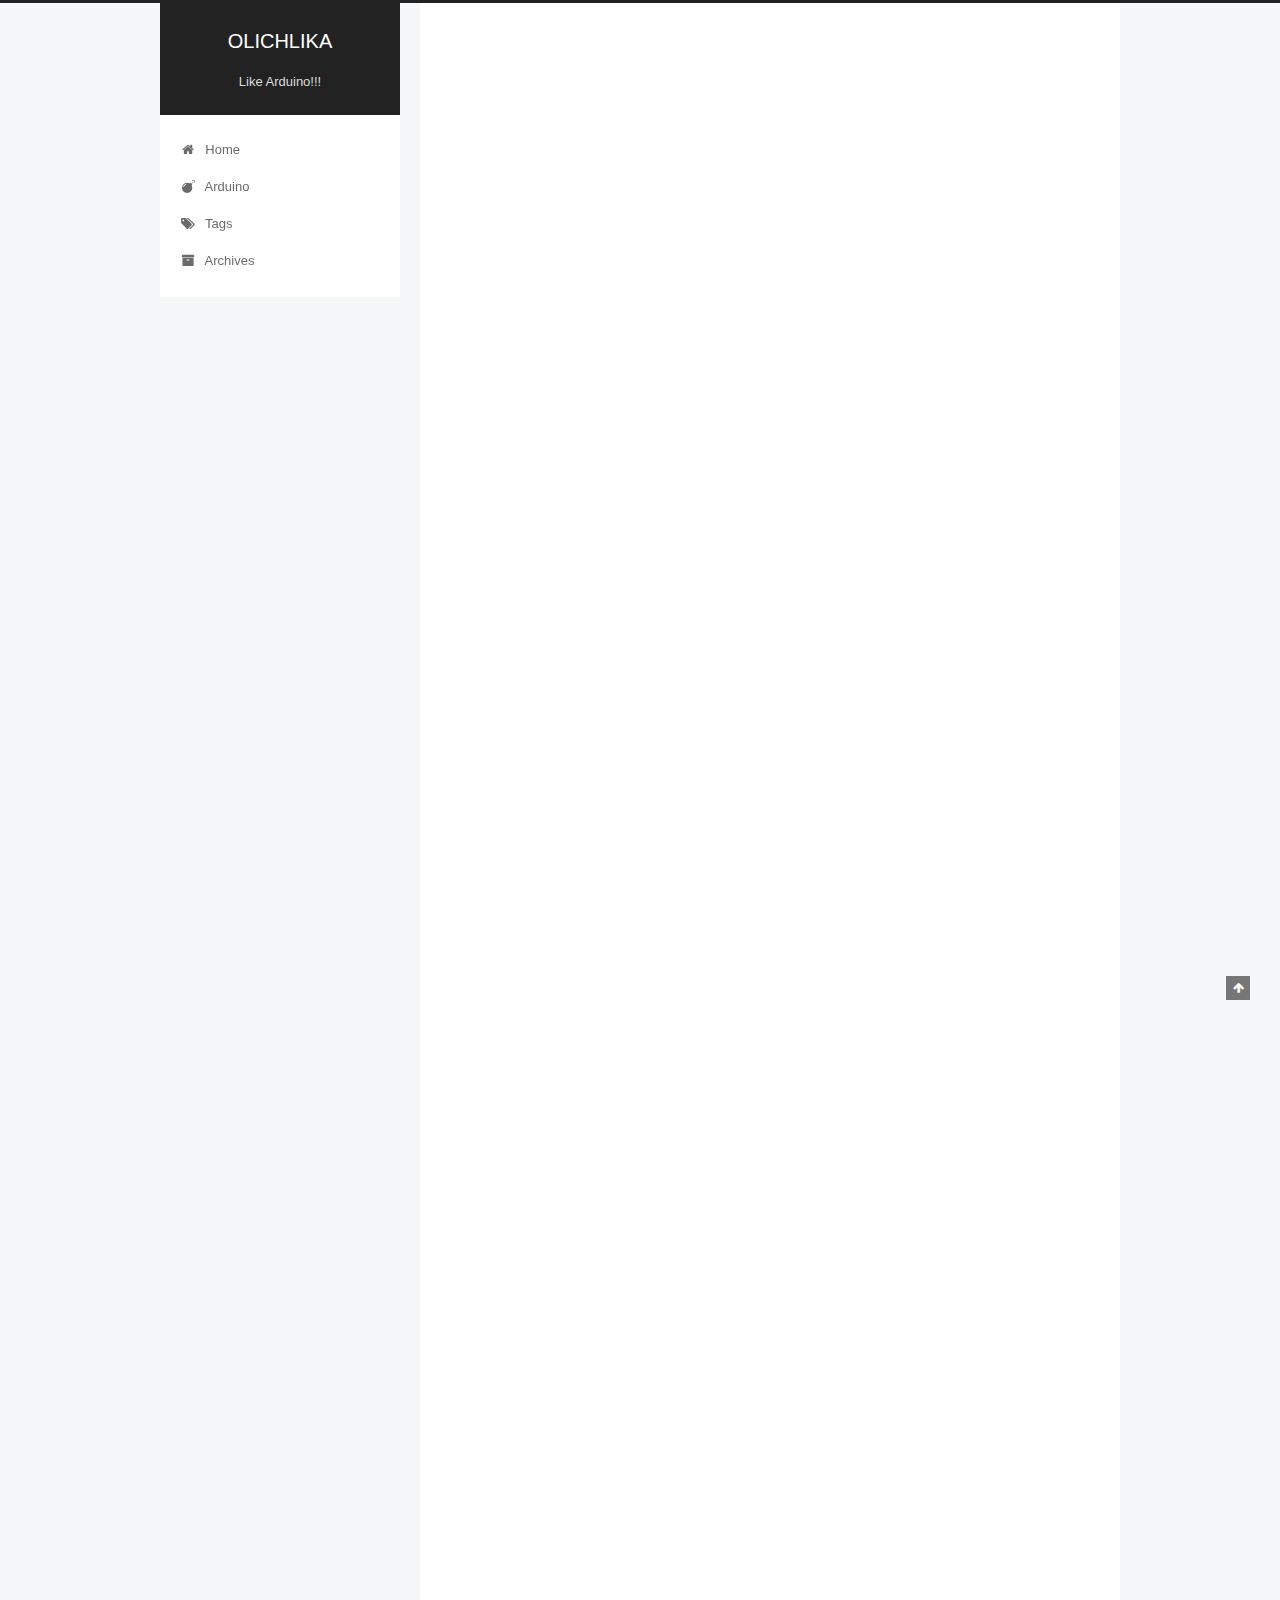
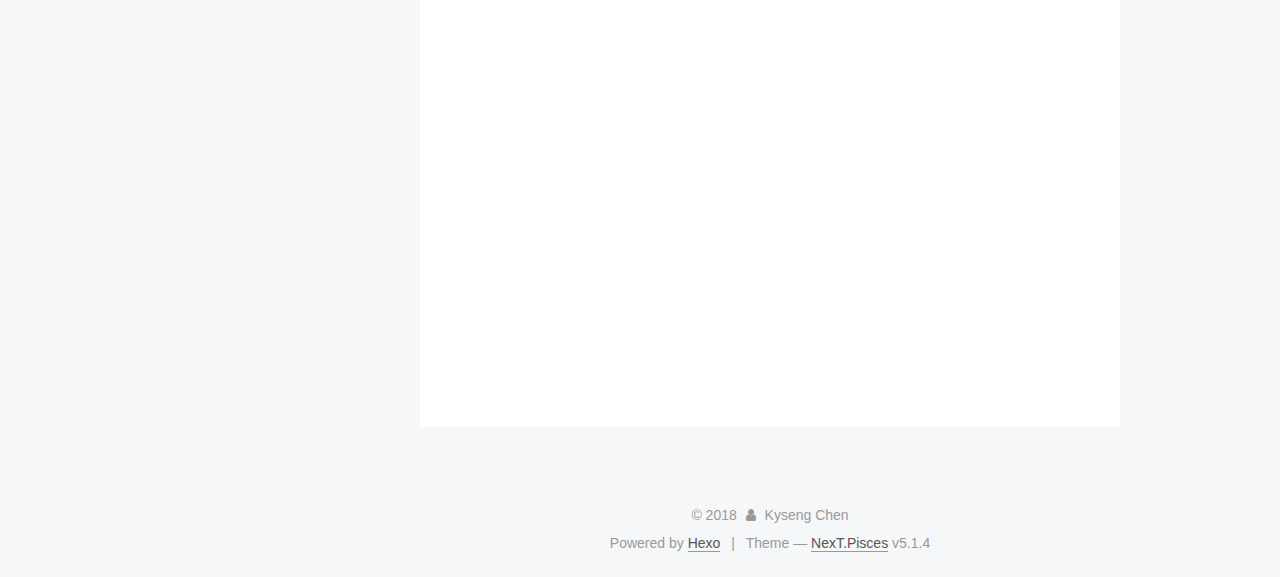
<file: index.html>
<!DOCTYPE html>



  


<html class="theme-next pisces use-motion" lang="en">
<head>
  <meta charset="UTF-8"/>
<meta http-equiv="X-UA-Compatible" content="IE=edge" />
<meta name="viewport" content="width=device-width, initial-scale=1, maximum-scale=1"/>
<meta name="theme-color" content="#222">









<meta http-equiv="Cache-Control" content="no-transform" />
<meta http-equiv="Cache-Control" content="no-siteapp" />
















  
  
  <link href="/lib/fancybox/source/jquery.fancybox.css?v=2.1.5" rel="stylesheet" type="text/css" />







<link href="/lib/font-awesome/css/font-awesome.min.css?v=4.6.2" rel="stylesheet" type="text/css" />

<link href="/css/main.css?v=5.1.4" rel="stylesheet" type="text/css" />


  <link rel="apple-touch-icon" sizes="180x180" href="/images/apple-touch-icon-next.png?v=5.1.4">


  <link rel="icon" type="image/png" sizes="32x32" href="/images/favicon-32x32-next.png?v=5.1.4">


  <link rel="icon" type="image/png" sizes="16x16" href="/images/favicon-16x16-next.png?v=5.1.4">


  <link rel="mask-icon" href="/images/logo.svg?v=5.1.4" color="#222">





  <meta name="keywords" content="Hexo, NexT" />










<meta name="description" content="Like Arduino!">
<meta property="og:type" content="website">
<meta property="og:title" content="OLICHLIKA">
<meta property="og:url" content="http://yoursite.com/index.html">
<meta property="og:site_name" content="OLICHLIKA">
<meta property="og:description" content="Like Arduino!">
<meta property="og:locale" content="en">
<meta name="twitter:card" content="summary">
<meta name="twitter:title" content="OLICHLIKA">
<meta name="twitter:description" content="Like Arduino!">



<script type="text/javascript" id="hexo.configurations">
  var NexT = window.NexT || {};
  var CONFIG = {
    root: '/',
    scheme: 'Pisces',
    version: '5.1.4',
    sidebar: {"position":"left","display":"post","offset":12,"b2t":false,"scrollpercent":false,"onmobile":false},
    fancybox: true,
    tabs: true,
    motion: {"enable":true,"async":false,"transition":{"post_block":"fadeIn","post_header":"slideDownIn","post_body":"slideDownIn","coll_header":"slideLeftIn","sidebar":"slideUpIn"}},
    duoshuo: {
      userId: '0',
      author: 'Author'
    },
    algolia: {
      applicationID: '',
      apiKey: '',
      indexName: '',
      hits: {"per_page":10},
      labels: {"input_placeholder":"Search for Posts","hits_empty":"We didn't find any results for the search: ${query}","hits_stats":"${hits} results found in ${time} ms"}
    }
  };
</script>



  <link rel="canonical" href="http://yoursite.com/"/>





  <title>OLICHLIKA</title>
  








</head>

<body itemscope itemtype="http://schema.org/WebPage" lang="en">

  
  
    
  

  <div class="container sidebar-position-left 
  page-home">
    <div class="headband"></div>

    <header id="header" class="header" itemscope itemtype="http://schema.org/WPHeader">
      <div class="header-inner"><div class="site-brand-wrapper">
  <div class="site-meta ">
    

    <div class="custom-logo-site-title">
      <a href="/"  class="brand" rel="start">
        <span class="logo-line-before"><i></i></span>
        <span class="site-title">OLICHLIKA</span>
        <span class="logo-line-after"><i></i></span>
      </a>
    </div>
      
        <p class="site-subtitle">Like Arduino!!!</p>
      
  </div>

  <div class="site-nav-toggle">
    <button>
      <span class="btn-bar"></span>
      <span class="btn-bar"></span>
      <span class="btn-bar"></span>
    </button>
  </div>
</div>

<nav class="site-nav">
  

  
    <ul id="menu" class="menu">
      
        
        <li class="menu-item menu-item-home">
          <a href="/" rel="section">
            
              <i class="menu-item-icon fa fa-fw fa-home"></i> <br />
            
            Home
          </a>
        </li>
      
        
        <li class="menu-item menu-item-arduino">
          <a href="/arduino/" rel="section">
            
              <i class="menu-item-icon fa fa-fw fa-bomb"></i> <br />
            
            Arduino
          </a>
        </li>
      
        
        <li class="menu-item menu-item-tags">
          <a href="/tags/" rel="section">
            
              <i class="menu-item-icon fa fa-fw fa-tags"></i> <br />
            
            Tags
          </a>
        </li>
      
        
        <li class="menu-item menu-item-archives">
          <a href="/archives/" rel="section">
            
              <i class="menu-item-icon fa fa-fw fa-archive"></i> <br />
            
            Archives
          </a>
        </li>
      

      
    </ul>
  

  
</nav>



 </div>
    </header>

    <main id="main" class="main">
      <div class="main-inner">
        <div class="content-wrap">
          <div id="content" class="content">
            
  <section id="posts" class="posts-expand">
    
      

  

  
  
  

  <article class="post post-type-normal" itemscope itemtype="http://schema.org/Article">
  
  
  
  <div class="post-block">
    <link itemprop="mainEntityOfPage" href="http://yoursite.com/2018/03/11/test/">

    <span hidden itemprop="author" itemscope itemtype="http://schema.org/Person">
      <meta itemprop="name" content="Kyseng Chen">
      <meta itemprop="description" content="">
      <meta itemprop="image" content="/images/olichlika.jpg">
    </span>

    <span hidden itemprop="publisher" itemscope itemtype="http://schema.org/Organization">
      <meta itemprop="name" content="OLICHLIKA">
    </span>

    
      <header class="post-header">

        
        
          <h1 class="post-title" itemprop="name headline">
                
                <a class="post-title-link" href="/2018/03/11/test/" itemprop="url">OL713 - I2C Module for Arduino v1.0 Documentation</a></h1>
        

        <div class="post-meta">
          <span class="post-time">
            
              <span class="post-meta-item-icon">
                <i class="fa fa-calendar-o"></i>
              </span>
              
                <span class="post-meta-item-text">Posted on</span>
              
              <time title="Post created" itemprop="dateCreated datePublished" datetime="2018-03-11T23:02:00+08:00">
                2018-03-11
              </time>
            

            

            
          </span>

          

          
            
          

          
          

          

          

          

        </div>
      </header>
    

    
    
    
    <div class="post-body" itemprop="articleBody">

      
      

      
        
          
            <h3 id="LCD1602-LCD2004-I2C-Module-for-Arduino-v1-0"><a href="#LCD1602-LCD2004-I2C-Module-for-Arduino-v1-0" class="headerlink" title="LCD1602 LCD2004 I2C Module for Arduino v1.0"></a>LCD1602 LCD2004 I2C Module for Arduino v1.0</h3><p>123<br><a href="/download/PCF8574.pdf">PCF8574</a><br><img src="/2018/03/11/test/olichlika.jpg" alt="olichlika"></p>

          
        
      
    </div>
    
    
    

    

    

    

    <footer class="post-footer">
      

      

      

      
      
        <div class="post-eof"></div>
      
    </footer>
  </div>
  
  
  
  </article>


    
      

  

  
  
  

  <article class="post post-type-normal" itemscope itemtype="http://schema.org/Article">
  
  
  
  <div class="post-block">
    <link itemprop="mainEntityOfPage" href="http://yoursite.com/2018/03/11/hello-world/">

    <span hidden itemprop="author" itemscope itemtype="http://schema.org/Person">
      <meta itemprop="name" content="Kyseng Chen">
      <meta itemprop="description" content="">
      <meta itemprop="image" content="/images/olichlika.jpg">
    </span>

    <span hidden itemprop="publisher" itemscope itemtype="http://schema.org/Organization">
      <meta itemprop="name" content="OLICHLIKA">
    </span>

    
      <header class="post-header">

        
        
          <h1 class="post-title" itemprop="name headline">
                
                <a class="post-title-link" href="/2018/03/11/hello-world/" itemprop="url">Hello World</a></h1>
        

        <div class="post-meta">
          <span class="post-time">
            
              <span class="post-meta-item-icon">
                <i class="fa fa-calendar-o"></i>
              </span>
              
                <span class="post-meta-item-text">Posted on</span>
              
              <time title="Post created" itemprop="dateCreated datePublished" datetime="2018-03-11T19:16:14+08:00">
                2018-03-11
              </time>
            

            

            
          </span>

          

          
            
          

          
          

          

          

          

        </div>
      </header>
    

    
    
    
    <div class="post-body" itemprop="articleBody">

      
      

      
        
          
            <p>Welcome to <a href="https://hexo.io/" target="_blank" rel="noopener">Hexo</a>! This is your very first post. Check <a href="https://hexo.io/docs/" target="_blank" rel="noopener">documentation</a> for more info. If you get any problems when using Hexo, you can find the answer in <a href="https://hexo.io/docs/troubleshooting.html" target="_blank" rel="noopener">troubleshooting</a> or you can ask me on <a href="https://github.com/hexojs/hexo/issues" target="_blank" rel="noopener">GitHub</a>.</p>
<h2 id="Quick-Start"><a href="#Quick-Start" class="headerlink" title="Quick Start"></a>Quick Start</h2><h3 id="Create-a-new-post"><a href="#Create-a-new-post" class="headerlink" title="Create a new post"></a>Create a new post</h3><figure class="highlight bash"><table><tr><td class="gutter"><pre><span class="line">1</span><br></pre></td><td class="code"><pre><span class="line">$ hexo new <span class="string">"My New Post"</span></span><br></pre></td></tr></table></figure>
<p>More info: <a href="https://hexo.io/docs/writing.html" target="_blank" rel="noopener">Writing</a></p>
<h3 id="Run-server"><a href="#Run-server" class="headerlink" title="Run server"></a>Run server</h3><figure class="highlight bash"><table><tr><td class="gutter"><pre><span class="line">1</span><br></pre></td><td class="code"><pre><span class="line">$ hexo server</span><br></pre></td></tr></table></figure>
<p>More info: <a href="https://hexo.io/docs/server.html" target="_blank" rel="noopener">Server</a></p>
<h3 id="Generate-static-files"><a href="#Generate-static-files" class="headerlink" title="Generate static files"></a>Generate static files</h3><figure class="highlight bash"><table><tr><td class="gutter"><pre><span class="line">1</span><br></pre></td><td class="code"><pre><span class="line">$ hexo generate</span><br></pre></td></tr></table></figure>
<p>More info: <a href="https://hexo.io/docs/generating.html" target="_blank" rel="noopener">Generating</a></p>
<h3 id="Deploy-to-remote-sites"><a href="#Deploy-to-remote-sites" class="headerlink" title="Deploy to remote sites"></a>Deploy to remote sites</h3><figure class="highlight bash"><table><tr><td class="gutter"><pre><span class="line">1</span><br></pre></td><td class="code"><pre><span class="line">$ hexo deploy</span><br></pre></td></tr></table></figure>
<p>More info: <a href="https://hexo.io/docs/deployment.html" target="_blank" rel="noopener">Deployment</a></p>

          
        
      
    </div>
    
    
    

    

    

    

    <footer class="post-footer">
      

      

      

      
      
        <div class="post-eof"></div>
      
    </footer>
  </div>
  
  
  
  </article>


    
  </section>

  


          </div>
          


          

        </div>
        
          
  
  <div class="sidebar-toggle">
    <div class="sidebar-toggle-line-wrap">
      <span class="sidebar-toggle-line sidebar-toggle-line-first"></span>
      <span class="sidebar-toggle-line sidebar-toggle-line-middle"></span>
      <span class="sidebar-toggle-line sidebar-toggle-line-last"></span>
    </div>
  </div>

  <aside id="sidebar" class="sidebar">
    
    <div class="sidebar-inner">

      

      

      <section class="site-overview-wrap sidebar-panel sidebar-panel-active">
        <div class="site-overview">
          <div class="site-author motion-element" itemprop="author" itemscope itemtype="http://schema.org/Person">
            
              <img class="site-author-image" itemprop="image"
                src="/images/olichlika.jpg"
                alt="Kyseng Chen" />
            
              <p class="site-author-name" itemprop="name">Kyseng Chen</p>
              <p class="site-description motion-element" itemprop="description">Like Arduino!</p>
          </div>

          <nav class="site-state motion-element">

            
              <div class="site-state-item site-state-posts">
              
                <a href="/archives/">
              
                  <span class="site-state-item-count">2</span>
                  <span class="site-state-item-name">posts</span>
                </a>
              </div>
            

            

            

          </nav>

          

          

          
          

          
          

          

        </div>
      </section>

      

      

    </div>
  </aside>


        
      </div>
    </main>

    <footer id="footer" class="footer">
      <div class="footer-inner">
        <div class="copyright">&copy; <span itemprop="copyrightYear">2018</span>
  <span class="with-love">
    <i class="fa fa-user"></i>
  </span>
  <span class="author" itemprop="copyrightHolder">Kyseng Chen</span>

  
</div>


  <div class="powered-by">Powered by <a class="theme-link" target="_blank" href="https://hexo.io">Hexo</a></div>



  <span class="post-meta-divider">|</span>



  <div class="theme-info">Theme &mdash; <a class="theme-link" target="_blank" href="https://github.com/iissnan/hexo-theme-next">NexT.Pisces</a> v5.1.4</div>




        







        
      </div>
    </footer>

    
      <div class="back-to-top">
        <i class="fa fa-arrow-up"></i>
        
      </div>
    

    

  </div>

  

<script type="text/javascript">
  if (Object.prototype.toString.call(window.Promise) !== '[object Function]') {
    window.Promise = null;
  }
</script>









  












  
  
    <script type="text/javascript" src="/lib/jquery/index.js?v=2.1.3"></script>
  

  
  
    <script type="text/javascript" src="/lib/fastclick/lib/fastclick.min.js?v=1.0.6"></script>
  

  
  
    <script type="text/javascript" src="/lib/jquery_lazyload/jquery.lazyload.js?v=1.9.7"></script>
  

  
  
    <script type="text/javascript" src="/lib/velocity/velocity.min.js?v=1.2.1"></script>
  

  
  
    <script type="text/javascript" src="/lib/velocity/velocity.ui.min.js?v=1.2.1"></script>
  

  
  
    <script type="text/javascript" src="/lib/fancybox/source/jquery.fancybox.pack.js?v=2.1.5"></script>
  


  


  <script type="text/javascript" src="/js/src/utils.js?v=5.1.4"></script>

  <script type="text/javascript" src="/js/src/motion.js?v=5.1.4"></script>



  
  


  <script type="text/javascript" src="/js/src/affix.js?v=5.1.4"></script>

  <script type="text/javascript" src="/js/src/schemes/pisces.js?v=5.1.4"></script>



  

  


  <script type="text/javascript" src="/js/src/bootstrap.js?v=5.1.4"></script>



  


  




	





  





  












  





  

  

  

  
  

  

  

  

</body>
</html>
</file>
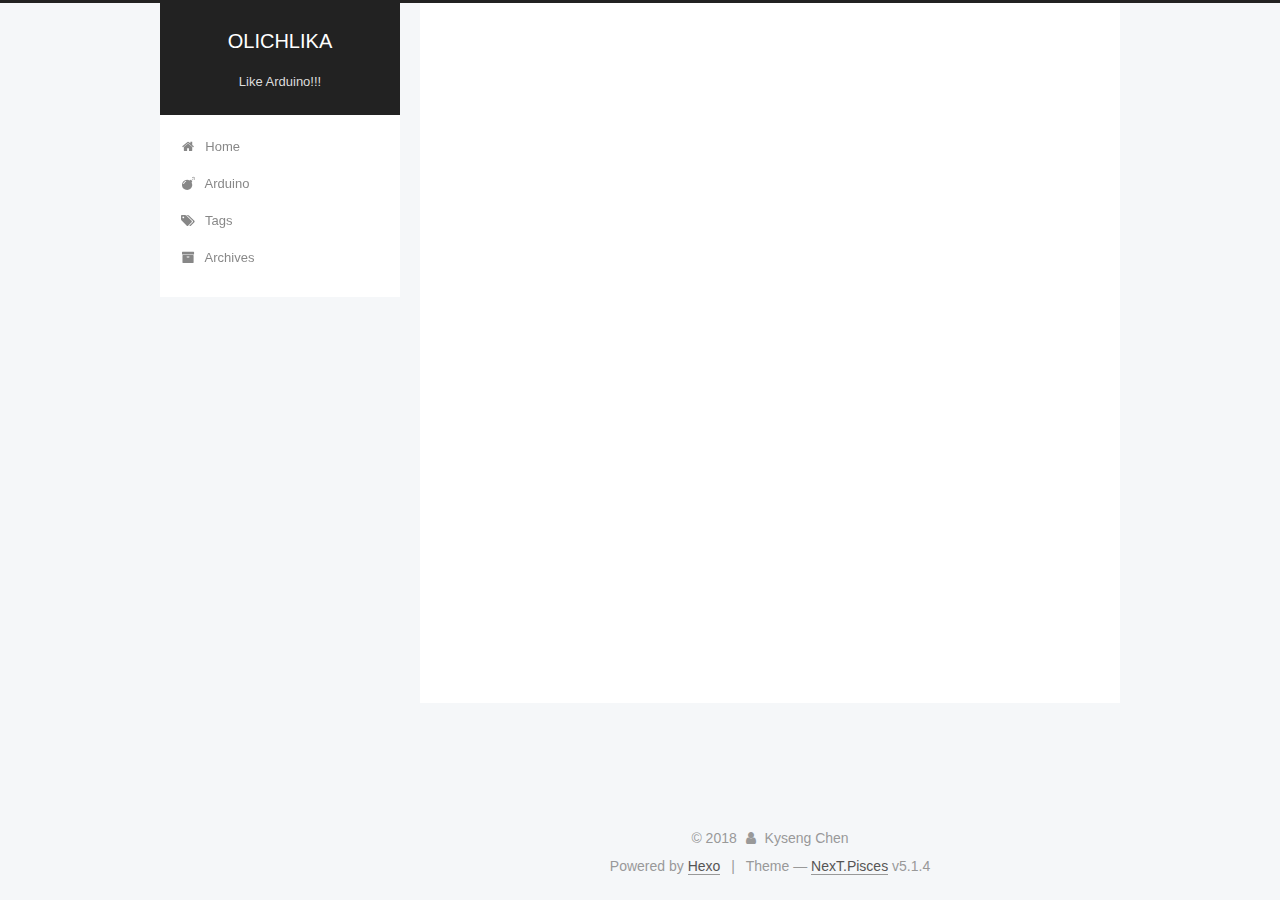
<file: archives/index.html>
<!DOCTYPE html>



  


<html class="theme-next pisces use-motion" lang="en">
<head>
  <meta charset="UTF-8"/>
<meta http-equiv="X-UA-Compatible" content="IE=edge" />
<meta name="viewport" content="width=device-width, initial-scale=1, maximum-scale=1"/>
<meta name="theme-color" content="#222">









<meta http-equiv="Cache-Control" content="no-transform" />
<meta http-equiv="Cache-Control" content="no-siteapp" />
















  
  
  <link href="/lib/fancybox/source/jquery.fancybox.css?v=2.1.5" rel="stylesheet" type="text/css" />







<link href="/lib/font-awesome/css/font-awesome.min.css?v=4.6.2" rel="stylesheet" type="text/css" />

<link href="/css/main.css?v=5.1.4" rel="stylesheet" type="text/css" />


  <link rel="apple-touch-icon" sizes="180x180" href="/images/apple-touch-icon-next.png?v=5.1.4">


  <link rel="icon" type="image/png" sizes="32x32" href="/images/favicon-32x32-next.png?v=5.1.4">


  <link rel="icon" type="image/png" sizes="16x16" href="/images/favicon-16x16-next.png?v=5.1.4">


  <link rel="mask-icon" href="/images/logo.svg?v=5.1.4" color="#222">





  <meta name="keywords" content="Hexo, NexT" />










<meta name="description" content="Like Arduino!">
<meta property="og:type" content="website">
<meta property="og:title" content="OLICHLIKA">
<meta property="og:url" content="http://yoursite.com/archives/index.html">
<meta property="og:site_name" content="OLICHLIKA">
<meta property="og:description" content="Like Arduino!">
<meta property="og:locale" content="en">
<meta name="twitter:card" content="summary">
<meta name="twitter:title" content="OLICHLIKA">
<meta name="twitter:description" content="Like Arduino!">



<script type="text/javascript" id="hexo.configurations">
  var NexT = window.NexT || {};
  var CONFIG = {
    root: '/',
    scheme: 'Pisces',
    version: '5.1.4',
    sidebar: {"position":"left","display":"post","offset":12,"b2t":false,"scrollpercent":false,"onmobile":false},
    fancybox: true,
    tabs: true,
    motion: {"enable":true,"async":false,"transition":{"post_block":"fadeIn","post_header":"slideDownIn","post_body":"slideDownIn","coll_header":"slideLeftIn","sidebar":"slideUpIn"}},
    duoshuo: {
      userId: '0',
      author: 'Author'
    },
    algolia: {
      applicationID: '',
      apiKey: '',
      indexName: '',
      hits: {"per_page":10},
      labels: {"input_placeholder":"Search for Posts","hits_empty":"We didn't find any results for the search: ${query}","hits_stats":"${hits} results found in ${time} ms"}
    }
  };
</script>



  <link rel="canonical" href="http://yoursite.com/archives/"/>





  <title>Archive | OLICHLIKA</title>
  








</head>

<body itemscope itemtype="http://schema.org/WebPage" lang="en">

  
  
    
  

  <div class="container sidebar-position-left page-archive">
    <div class="headband"></div>

    <header id="header" class="header" itemscope itemtype="http://schema.org/WPHeader">
      <div class="header-inner"><div class="site-brand-wrapper">
  <div class="site-meta ">
    

    <div class="custom-logo-site-title">
      <a href="/"  class="brand" rel="start">
        <span class="logo-line-before"><i></i></span>
        <span class="site-title">OLICHLIKA</span>
        <span class="logo-line-after"><i></i></span>
      </a>
    </div>
      
        <p class="site-subtitle">Like Arduino!!!</p>
      
  </div>

  <div class="site-nav-toggle">
    <button>
      <span class="btn-bar"></span>
      <span class="btn-bar"></span>
      <span class="btn-bar"></span>
    </button>
  </div>
</div>

<nav class="site-nav">
  

  
    <ul id="menu" class="menu">
      
        
        <li class="menu-item menu-item-home">
          <a href="/" rel="section">
            
              <i class="menu-item-icon fa fa-fw fa-home"></i> <br />
            
            Home
          </a>
        </li>
      
        
        <li class="menu-item menu-item-arduino">
          <a href="/arduino/" rel="section">
            
              <i class="menu-item-icon fa fa-fw fa-bomb"></i> <br />
            
            Arduino
          </a>
        </li>
      
        
        <li class="menu-item menu-item-tags">
          <a href="/tags/" rel="section">
            
              <i class="menu-item-icon fa fa-fw fa-tags"></i> <br />
            
            Tags
          </a>
        </li>
      
        
        <li class="menu-item menu-item-archives">
          <a href="/archives/" rel="section">
            
              <i class="menu-item-icon fa fa-fw fa-archive"></i> <br />
            
            Archives
          </a>
        </li>
      

      
    </ul>
  

  
</nav>



 </div>
    </header>

    <main id="main" class="main">
      <div class="main-inner">
        <div class="content-wrap">
          <div id="content" class="content">
            

  
  
  
  <div class="post-block archive">
    <div id="posts" class="posts-collapse">
      <span class="archive-move-on"></span>

      <span class="archive-page-counter">
        
        
        
          
        
        Um..! 2 posts in total. Keep on posting.
      </span>

      

        
        
        

        
          
          <div class="collection-title">
            <h1 class="archive-year" id="archive-year-2018">2018</h1>
          </div>
        
        

        

  <article class="post post-type-normal" itemscope itemtype="http://schema.org/Article">
    <header class="post-header">

      <h2 class="post-title">
        
            <a class="post-title-link" href="/2018/03/11/test/" itemprop="url">
              
                <span itemprop="name">OL713 - I2C Module for Arduino v1.0 Documentation</span>
              
            </a>
        
      </h2>

      <div class="post-meta">
        <time class="post-time" itemprop="dateCreated"
              datetime="2018-03-11T23:02:00+08:00"
              content="2018-03-11" >
          03-11
        </time>
      </div>

    </header>
  </article>



      

        
        
        

        
        

        

  <article class="post post-type-normal" itemscope itemtype="http://schema.org/Article">
    <header class="post-header">

      <h2 class="post-title">
        
            <a class="post-title-link" href="/2018/03/11/hello-world/" itemprop="url">
              
                <span itemprop="name">Hello World</span>
              
            </a>
        
      </h2>

      <div class="post-meta">
        <time class="post-time" itemprop="dateCreated"
              datetime="2018-03-11T19:16:14+08:00"
              content="2018-03-11" >
          03-11
        </time>
      </div>

    </header>
  </article>



      

    </div>
  </div>
  
  
  

  



          </div>
          


          

        </div>
        
          
  
  <div class="sidebar-toggle">
    <div class="sidebar-toggle-line-wrap">
      <span class="sidebar-toggle-line sidebar-toggle-line-first"></span>
      <span class="sidebar-toggle-line sidebar-toggle-line-middle"></span>
      <span class="sidebar-toggle-line sidebar-toggle-line-last"></span>
    </div>
  </div>

  <aside id="sidebar" class="sidebar">
    
    <div class="sidebar-inner">

      

      

      <section class="site-overview-wrap sidebar-panel sidebar-panel-active">
        <div class="site-overview">
          <div class="site-author motion-element" itemprop="author" itemscope itemtype="http://schema.org/Person">
            
              <img class="site-author-image" itemprop="image"
                src="/images/olichlika.jpg"
                alt="Kyseng Chen" />
            
              <p class="site-author-name" itemprop="name">Kyseng Chen</p>
              <p class="site-description motion-element" itemprop="description">Like Arduino!</p>
          </div>

          <nav class="site-state motion-element">

            
              <div class="site-state-item site-state-posts">
              
                <a href="/archives/">
              
                  <span class="site-state-item-count">2</span>
                  <span class="site-state-item-name">posts</span>
                </a>
              </div>
            

            

            

          </nav>

          

          

          
          

          
          

          

        </div>
      </section>

      

      

    </div>
  </aside>


        
      </div>
    </main>

    <footer id="footer" class="footer">
      <div class="footer-inner">
        <div class="copyright">&copy; <span itemprop="copyrightYear">2018</span>
  <span class="with-love">
    <i class="fa fa-user"></i>
  </span>
  <span class="author" itemprop="copyrightHolder">Kyseng Chen</span>

  
</div>


  <div class="powered-by">Powered by <a class="theme-link" target="_blank" href="https://hexo.io">Hexo</a></div>



  <span class="post-meta-divider">|</span>



  <div class="theme-info">Theme &mdash; <a class="theme-link" target="_blank" href="https://github.com/iissnan/hexo-theme-next">NexT.Pisces</a> v5.1.4</div>




        







        
      </div>
    </footer>

    
      <div class="back-to-top">
        <i class="fa fa-arrow-up"></i>
        
      </div>
    

    

  </div>

  

<script type="text/javascript">
  if (Object.prototype.toString.call(window.Promise) !== '[object Function]') {
    window.Promise = null;
  }
</script>









  












  
  
    <script type="text/javascript" src="/lib/jquery/index.js?v=2.1.3"></script>
  

  
  
    <script type="text/javascript" src="/lib/fastclick/lib/fastclick.min.js?v=1.0.6"></script>
  

  
  
    <script type="text/javascript" src="/lib/jquery_lazyload/jquery.lazyload.js?v=1.9.7"></script>
  

  
  
    <script type="text/javascript" src="/lib/velocity/velocity.min.js?v=1.2.1"></script>
  

  
  
    <script type="text/javascript" src="/lib/velocity/velocity.ui.min.js?v=1.2.1"></script>
  

  
  
    <script type="text/javascript" src="/lib/fancybox/source/jquery.fancybox.pack.js?v=2.1.5"></script>
  


  


  <script type="text/javascript" src="/js/src/utils.js?v=5.1.4"></script>

  <script type="text/javascript" src="/js/src/motion.js?v=5.1.4"></script>



  
  


  <script type="text/javascript" src="/js/src/affix.js?v=5.1.4"></script>

  <script type="text/javascript" src="/js/src/schemes/pisces.js?v=5.1.4"></script>



  

  


  <script type="text/javascript" src="/js/src/bootstrap.js?v=5.1.4"></script>



  


  




	





  





  












  





  

  

  

  
  

  

  

  

</body>
</html>
</file>
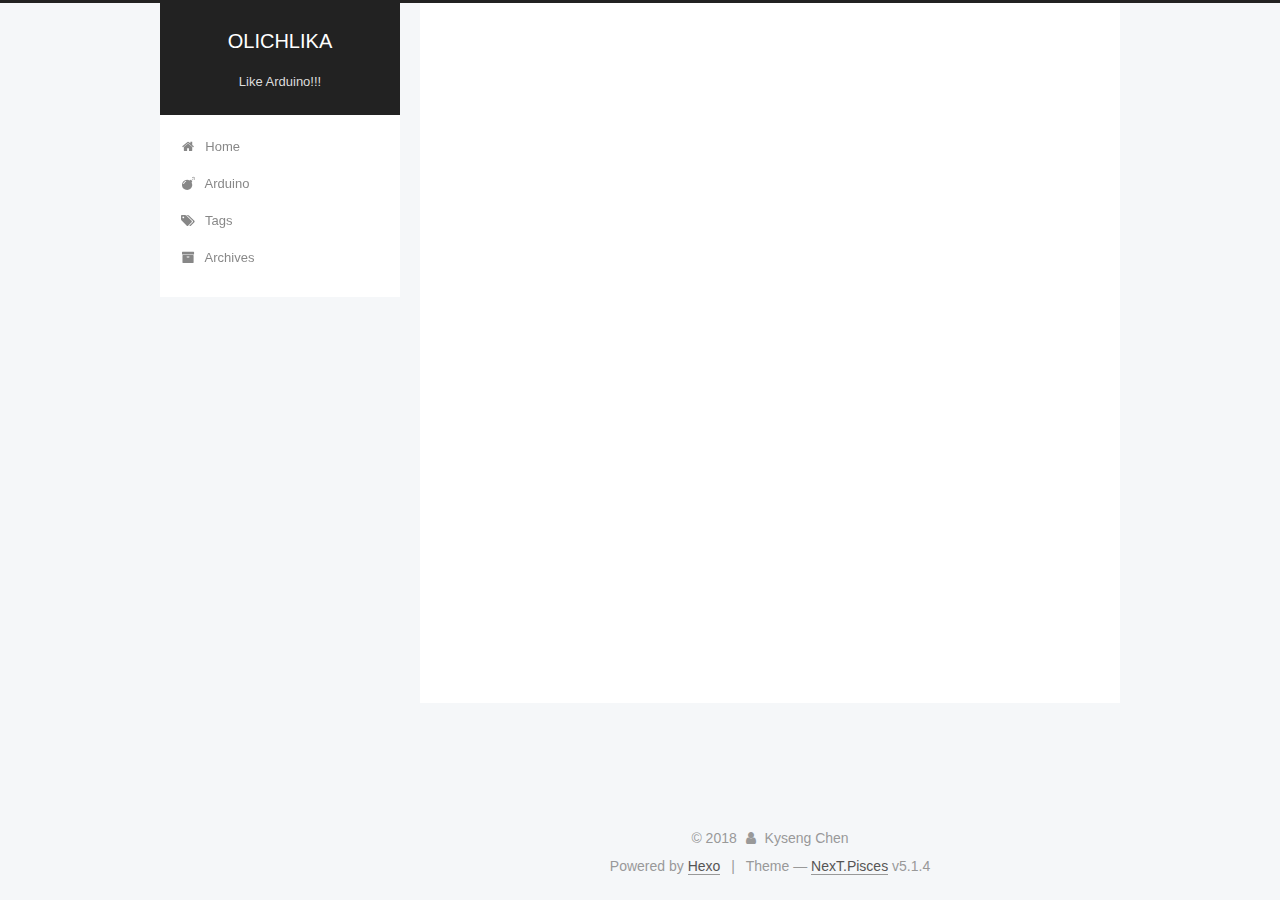
<file: arduino/index.html>
<!DOCTYPE html>



  


<html class="theme-next pisces use-motion" lang="en">
<head>
  <meta charset="UTF-8"/>
<meta http-equiv="X-UA-Compatible" content="IE=edge" />
<meta name="viewport" content="width=device-width, initial-scale=1, maximum-scale=1"/>
<meta name="theme-color" content="#222">









<meta http-equiv="Cache-Control" content="no-transform" />
<meta http-equiv="Cache-Control" content="no-siteapp" />
















  
  
  <link href="/lib/fancybox/source/jquery.fancybox.css?v=2.1.5" rel="stylesheet" type="text/css" />







<link href="/lib/font-awesome/css/font-awesome.min.css?v=4.6.2" rel="stylesheet" type="text/css" />

<link href="/css/main.css?v=5.1.4" rel="stylesheet" type="text/css" />


  <link rel="apple-touch-icon" sizes="180x180" href="/images/apple-touch-icon-next.png?v=5.1.4">


  <link rel="icon" type="image/png" sizes="32x32" href="/images/favicon-32x32-next.png?v=5.1.4">


  <link rel="icon" type="image/png" sizes="16x16" href="/images/favicon-16x16-next.png?v=5.1.4">


  <link rel="mask-icon" href="/images/logo.svg?v=5.1.4" color="#222">





  <meta name="keywords" content="Hexo, NexT" />










<meta name="description" content="123">
<meta property="og:type" content="website">
<meta property="og:title" content="test">
<meta property="og:url" content="http://yoursite.com/arduino/index.html">
<meta property="og:site_name" content="OLICHLIKA">
<meta property="og:description" content="123">
<meta property="og:locale" content="en">
<meta property="og:updated_time" content="2018-03-11T14:28:40.722Z">
<meta name="twitter:card" content="summary">
<meta name="twitter:title" content="test">
<meta name="twitter:description" content="123">



<script type="text/javascript" id="hexo.configurations">
  var NexT = window.NexT || {};
  var CONFIG = {
    root: '/',
    scheme: 'Pisces',
    version: '5.1.4',
    sidebar: {"position":"left","display":"post","offset":12,"b2t":false,"scrollpercent":false,"onmobile":false},
    fancybox: true,
    tabs: true,
    motion: {"enable":true,"async":false,"transition":{"post_block":"fadeIn","post_header":"slideDownIn","post_body":"slideDownIn","coll_header":"slideLeftIn","sidebar":"slideUpIn"}},
    duoshuo: {
      userId: '0',
      author: 'Author'
    },
    algolia: {
      applicationID: '',
      apiKey: '',
      indexName: '',
      hits: {"per_page":10},
      labels: {"input_placeholder":"Search for Posts","hits_empty":"We didn't find any results for the search: ${query}","hits_stats":"${hits} results found in ${time} ms"}
    }
  };
</script>



  <link rel="canonical" href="http://yoursite.com/arduino/"/>





  <title>test | OLICHLIKA</title>
  








</head>

<body itemscope itemtype="http://schema.org/WebPage" lang="en">

  
  
    
  

  <div class="container sidebar-position-left page-post-detail">
    <div class="headband"></div>

    <header id="header" class="header" itemscope itemtype="http://schema.org/WPHeader">
      <div class="header-inner"><div class="site-brand-wrapper">
  <div class="site-meta ">
    

    <div class="custom-logo-site-title">
      <a href="/"  class="brand" rel="start">
        <span class="logo-line-before"><i></i></span>
        <span class="site-title">OLICHLIKA</span>
        <span class="logo-line-after"><i></i></span>
      </a>
    </div>
      
        <p class="site-subtitle">Like Arduino!!!</p>
      
  </div>

  <div class="site-nav-toggle">
    <button>
      <span class="btn-bar"></span>
      <span class="btn-bar"></span>
      <span class="btn-bar"></span>
    </button>
  </div>
</div>

<nav class="site-nav">
  

  
    <ul id="menu" class="menu">
      
        
        <li class="menu-item menu-item-home">
          <a href="/" rel="section">
            
              <i class="menu-item-icon fa fa-fw fa-home"></i> <br />
            
            Home
          </a>
        </li>
      
        
        <li class="menu-item menu-item-arduino">
          <a href="/arduino/" rel="section">
            
              <i class="menu-item-icon fa fa-fw fa-bomb"></i> <br />
            
            Arduino
          </a>
        </li>
      
        
        <li class="menu-item menu-item-tags">
          <a href="/tags/" rel="section">
            
              <i class="menu-item-icon fa fa-fw fa-tags"></i> <br />
            
            Tags
          </a>
        </li>
      
        
        <li class="menu-item menu-item-archives">
          <a href="/archives/" rel="section">
            
              <i class="menu-item-icon fa fa-fw fa-archive"></i> <br />
            
            Archives
          </a>
        </li>
      

      
    </ul>
  

  
</nav>



 </div>
    </header>

    <main id="main" class="main">
      <div class="main-inner">
        <div class="content-wrap">
          <div id="content" class="content">
            

  <div id="posts" class="posts-expand">
    
    
    
    <div class="post-block page">
      <header class="post-header">

	<h1 class="post-title" itemprop="name headline">test</h1>



</header>

      
      
      
      <div class="post-body">
        
        
          <p>123</p>

        
      </div>
      
      
      
    </div>
    
    
    
  </div>


          </div>
          


          

  



        </div>
        
          
  
  <div class="sidebar-toggle">
    <div class="sidebar-toggle-line-wrap">
      <span class="sidebar-toggle-line sidebar-toggle-line-first"></span>
      <span class="sidebar-toggle-line sidebar-toggle-line-middle"></span>
      <span class="sidebar-toggle-line sidebar-toggle-line-last"></span>
    </div>
  </div>

  <aside id="sidebar" class="sidebar">
    
    <div class="sidebar-inner">

      

      

      <section class="site-overview-wrap sidebar-panel sidebar-panel-active">
        <div class="site-overview">
          <div class="site-author motion-element" itemprop="author" itemscope itemtype="http://schema.org/Person">
            
              <img class="site-author-image" itemprop="image"
                src="/images/olichlika.jpg"
                alt="Kyseng Chen" />
            
              <p class="site-author-name" itemprop="name">Kyseng Chen</p>
              <p class="site-description motion-element" itemprop="description">Like Arduino!</p>
          </div>

          <nav class="site-state motion-element">

            
              <div class="site-state-item site-state-posts">
              
                <a href="/archives/">
              
                  <span class="site-state-item-count">2</span>
                  <span class="site-state-item-name">posts</span>
                </a>
              </div>
            

            

            

          </nav>

          

          

          
          

          
          

          

        </div>
      </section>

      

      

    </div>
  </aside>


        
      </div>
    </main>

    <footer id="footer" class="footer">
      <div class="footer-inner">
        <div class="copyright">&copy; <span itemprop="copyrightYear">2018</span>
  <span class="with-love">
    <i class="fa fa-user"></i>
  </span>
  <span class="author" itemprop="copyrightHolder">Kyseng Chen</span>

  
</div>


  <div class="powered-by">Powered by <a class="theme-link" target="_blank" href="https://hexo.io">Hexo</a></div>



  <span class="post-meta-divider">|</span>



  <div class="theme-info">Theme &mdash; <a class="theme-link" target="_blank" href="https://github.com/iissnan/hexo-theme-next">NexT.Pisces</a> v5.1.4</div>




        







        
      </div>
    </footer>

    
      <div class="back-to-top">
        <i class="fa fa-arrow-up"></i>
        
      </div>
    

    

  </div>

  

<script type="text/javascript">
  if (Object.prototype.toString.call(window.Promise) !== '[object Function]') {
    window.Promise = null;
  }
</script>









  












  
  
    <script type="text/javascript" src="/lib/jquery/index.js?v=2.1.3"></script>
  

  
  
    <script type="text/javascript" src="/lib/fastclick/lib/fastclick.min.js?v=1.0.6"></script>
  

  
  
    <script type="text/javascript" src="/lib/jquery_lazyload/jquery.lazyload.js?v=1.9.7"></script>
  

  
  
    <script type="text/javascript" src="/lib/velocity/velocity.min.js?v=1.2.1"></script>
  

  
  
    <script type="text/javascript" src="/lib/velocity/velocity.ui.min.js?v=1.2.1"></script>
  

  
  
    <script type="text/javascript" src="/lib/fancybox/source/jquery.fancybox.pack.js?v=2.1.5"></script>
  


  


  <script type="text/javascript" src="/js/src/utils.js?v=5.1.4"></script>

  <script type="text/javascript" src="/js/src/motion.js?v=5.1.4"></script>



  
  


  <script type="text/javascript" src="/js/src/affix.js?v=5.1.4"></script>

  <script type="text/javascript" src="/js/src/schemes/pisces.js?v=5.1.4"></script>



  
  <script type="text/javascript" src="/js/src/scrollspy.js?v=5.1.4"></script>
<script type="text/javascript" src="/js/src/post-details.js?v=5.1.4"></script>



  


  <script type="text/javascript" src="/js/src/bootstrap.js?v=5.1.4"></script>



  


  




	





  





  












  





  

  

  

  
  

  

  

  

</body>
</html>
</file>
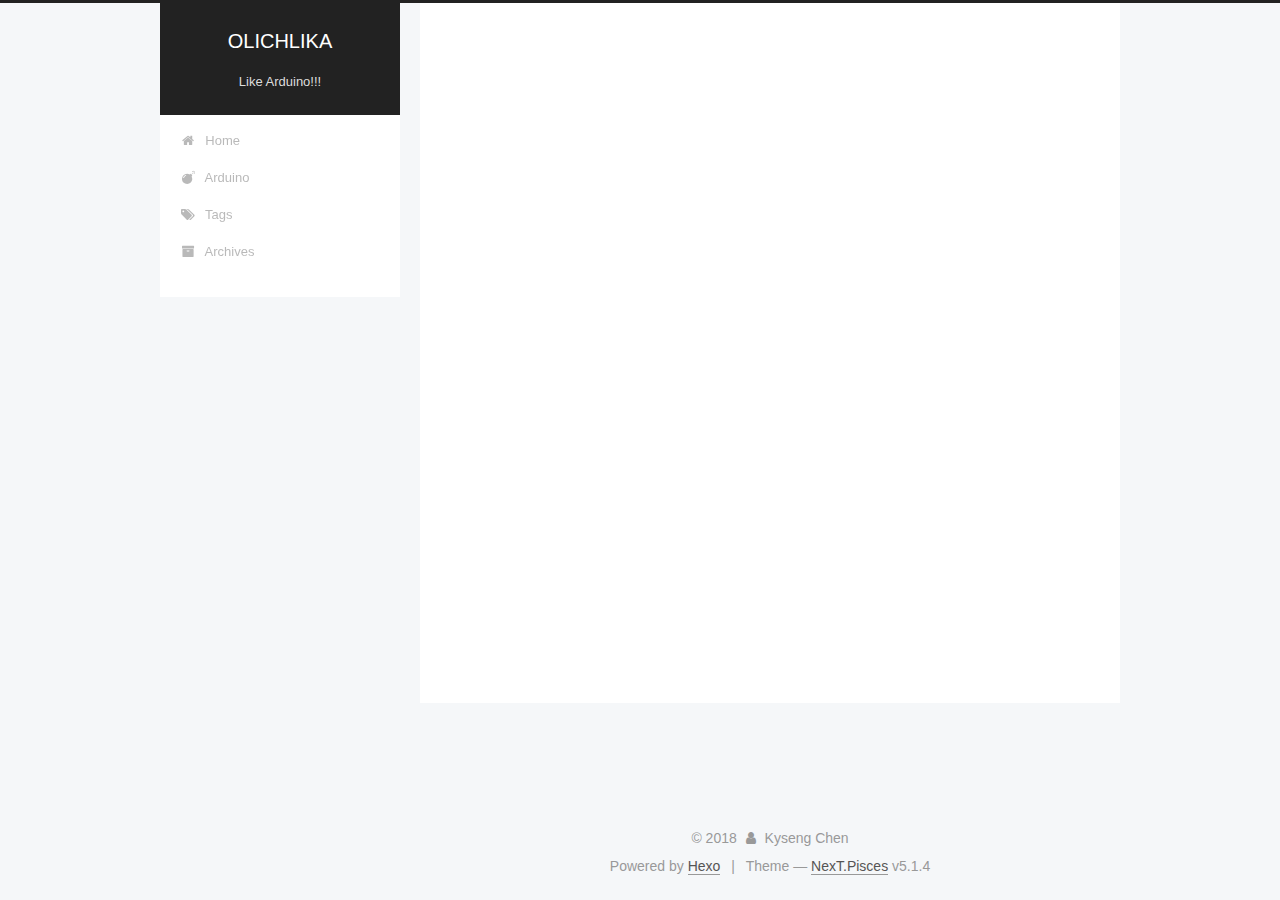
<file: board/index.html>
<!DOCTYPE html>



  


<html class="theme-next pisces use-motion" lang="en">
<head>
  <meta charset="UTF-8"/>
<meta http-equiv="X-UA-Compatible" content="IE=edge" />
<meta name="viewport" content="width=device-width, initial-scale=1, maximum-scale=1"/>
<meta name="theme-color" content="#222">









<meta http-equiv="Cache-Control" content="no-transform" />
<meta http-equiv="Cache-Control" content="no-siteapp" />
















  
  
  <link href="/lib/fancybox/source/jquery.fancybox.css?v=2.1.5" rel="stylesheet" type="text/css" />







<link href="/lib/font-awesome/css/font-awesome.min.css?v=4.6.2" rel="stylesheet" type="text/css" />

<link href="/css/main.css?v=5.1.4" rel="stylesheet" type="text/css" />


  <link rel="apple-touch-icon" sizes="180x180" href="/images/apple-touch-icon-next.png?v=5.1.4">


  <link rel="icon" type="image/png" sizes="32x32" href="/images/favicon-32x32-next.png?v=5.1.4">


  <link rel="icon" type="image/png" sizes="16x16" href="/images/favicon-16x16-next.png?v=5.1.4">


  <link rel="mask-icon" href="/images/logo.svg?v=5.1.4" color="#222">





  <meta name="keywords" content="Hexo, NexT" />










<meta name="description" content="123">
<meta property="og:type" content="website">
<meta property="og:title" content="test">
<meta property="og:url" content="http://yoursite.com/board/index.html">
<meta property="og:site_name" content="OLICHLIKA">
<meta property="og:description" content="123">
<meta property="og:locale" content="en">
<meta property="og:updated_time" content="2018-03-11T14:28:40.722Z">
<meta name="twitter:card" content="summary">
<meta name="twitter:title" content="test">
<meta name="twitter:description" content="123">



<script type="text/javascript" id="hexo.configurations">
  var NexT = window.NexT || {};
  var CONFIG = {
    root: '/',
    scheme: 'Pisces',
    version: '5.1.4',
    sidebar: {"position":"left","display":"post","offset":12,"b2t":false,"scrollpercent":false,"onmobile":false},
    fancybox: true,
    tabs: true,
    motion: {"enable":true,"async":false,"transition":{"post_block":"fadeIn","post_header":"slideDownIn","post_body":"slideDownIn","coll_header":"slideLeftIn","sidebar":"slideUpIn"}},
    duoshuo: {
      userId: '0',
      author: 'Author'
    },
    algolia: {
      applicationID: '',
      apiKey: '',
      indexName: '',
      hits: {"per_page":10},
      labels: {"input_placeholder":"Search for Posts","hits_empty":"We didn't find any results for the search: ${query}","hits_stats":"${hits} results found in ${time} ms"}
    }
  };
</script>



  <link rel="canonical" href="http://yoursite.com/board/"/>





  <title>test | OLICHLIKA</title>
  








</head>

<body itemscope itemtype="http://schema.org/WebPage" lang="en">

  
  
    
  

  <div class="container sidebar-position-left page-post-detail">
    <div class="headband"></div>

    <header id="header" class="header" itemscope itemtype="http://schema.org/WPHeader">
      <div class="header-inner"><div class="site-brand-wrapper">
  <div class="site-meta ">
    

    <div class="custom-logo-site-title">
      <a href="/"  class="brand" rel="start">
        <span class="logo-line-before"><i></i></span>
        <span class="site-title">OLICHLIKA</span>
        <span class="logo-line-after"><i></i></span>
      </a>
    </div>
      
        <p class="site-subtitle">Like Arduino!!!</p>
      
  </div>

  <div class="site-nav-toggle">
    <button>
      <span class="btn-bar"></span>
      <span class="btn-bar"></span>
      <span class="btn-bar"></span>
    </button>
  </div>
</div>

<nav class="site-nav">
  

  
    <ul id="menu" class="menu">
      
        
        <li class="menu-item menu-item-home">
          <a href="/" rel="section">
            
              <i class="menu-item-icon fa fa-fw fa-home"></i> <br />
            
            Home
          </a>
        </li>
      
        
        <li class="menu-item menu-item-arduino">
          <a href="/arduino/" rel="section">
            
              <i class="menu-item-icon fa fa-fw fa-bomb"></i> <br />
            
            Arduino
          </a>
        </li>
      
        
        <li class="menu-item menu-item-tags">
          <a href="/tags/" rel="section">
            
              <i class="menu-item-icon fa fa-fw fa-tags"></i> <br />
            
            Tags
          </a>
        </li>
      
        
        <li class="menu-item menu-item-archives">
          <a href="/archives/" rel="section">
            
              <i class="menu-item-icon fa fa-fw fa-archive"></i> <br />
            
            Archives
          </a>
        </li>
      

      
    </ul>
  

  
</nav>



 </div>
    </header>

    <main id="main" class="main">
      <div class="main-inner">
        <div class="content-wrap">
          <div id="content" class="content">
            

  <div id="posts" class="posts-expand">
    
    
    
    <div class="post-block page">
      <header class="post-header">

	<h1 class="post-title" itemprop="name headline">test</h1>



</header>

      
      
      
      <div class="post-body">
        
        
          <p>123</p>

        
      </div>
      
      
      
    </div>
    
    
    
  </div>


          </div>
          


          

  



        </div>
        
          
  
  <div class="sidebar-toggle">
    <div class="sidebar-toggle-line-wrap">
      <span class="sidebar-toggle-line sidebar-toggle-line-first"></span>
      <span class="sidebar-toggle-line sidebar-toggle-line-middle"></span>
      <span class="sidebar-toggle-line sidebar-toggle-line-last"></span>
    </div>
  </div>

  <aside id="sidebar" class="sidebar">
    
    <div class="sidebar-inner">

      

      

      <section class="site-overview-wrap sidebar-panel sidebar-panel-active">
        <div class="site-overview">
          <div class="site-author motion-element" itemprop="author" itemscope itemtype="http://schema.org/Person">
            
              <img class="site-author-image" itemprop="image"
                src="/images/olichlika.jpg"
                alt="Kyseng Chen" />
            
              <p class="site-author-name" itemprop="name">Kyseng Chen</p>
              <p class="site-description motion-element" itemprop="description">Like Arduino!</p>
          </div>

          <nav class="site-state motion-element">

            
              <div class="site-state-item site-state-posts">
              
                <a href="/archives/">
              
                  <span class="site-state-item-count">2</span>
                  <span class="site-state-item-name">posts</span>
                </a>
              </div>
            

            

            

          </nav>

          

          

          
          

          
          

          

        </div>
      </section>

      

      

    </div>
  </aside>


        
      </div>
    </main>

    <footer id="footer" class="footer">
      <div class="footer-inner">
        <div class="copyright">&copy; <span itemprop="copyrightYear">2018</span>
  <span class="with-love">
    <i class="fa fa-user"></i>
  </span>
  <span class="author" itemprop="copyrightHolder">Kyseng Chen</span>

  
</div>


  <div class="powered-by">Powered by <a class="theme-link" target="_blank" href="https://hexo.io">Hexo</a></div>



  <span class="post-meta-divider">|</span>



  <div class="theme-info">Theme &mdash; <a class="theme-link" target="_blank" href="https://github.com/iissnan/hexo-theme-next">NexT.Pisces</a> v5.1.4</div>




        







        
      </div>
    </footer>

    
      <div class="back-to-top">
        <i class="fa fa-arrow-up"></i>
        
      </div>
    

    

  </div>

  

<script type="text/javascript">
  if (Object.prototype.toString.call(window.Promise) !== '[object Function]') {
    window.Promise = null;
  }
</script>









  












  
  
    <script type="text/javascript" src="/lib/jquery/index.js?v=2.1.3"></script>
  

  
  
    <script type="text/javascript" src="/lib/fastclick/lib/fastclick.min.js?v=1.0.6"></script>
  

  
  
    <script type="text/javascript" src="/lib/jquery_lazyload/jquery.lazyload.js?v=1.9.7"></script>
  

  
  
    <script type="text/javascript" src="/lib/velocity/velocity.min.js?v=1.2.1"></script>
  

  
  
    <script type="text/javascript" src="/lib/velocity/velocity.ui.min.js?v=1.2.1"></script>
  

  
  
    <script type="text/javascript" src="/lib/fancybox/source/jquery.fancybox.pack.js?v=2.1.5"></script>
  


  


  <script type="text/javascript" src="/js/src/utils.js?v=5.1.4"></script>

  <script type="text/javascript" src="/js/src/motion.js?v=5.1.4"></script>



  
  


  <script type="text/javascript" src="/js/src/affix.js?v=5.1.4"></script>

  <script type="text/javascript" src="/js/src/schemes/pisces.js?v=5.1.4"></script>



  
  <script type="text/javascript" src="/js/src/scrollspy.js?v=5.1.4"></script>
<script type="text/javascript" src="/js/src/post-details.js?v=5.1.4"></script>



  


  <script type="text/javascript" src="/js/src/bootstrap.js?v=5.1.4"></script>



  


  




	





  





  












  





  

  

  

  
  

  

  

  

</body>
</html>
</file>
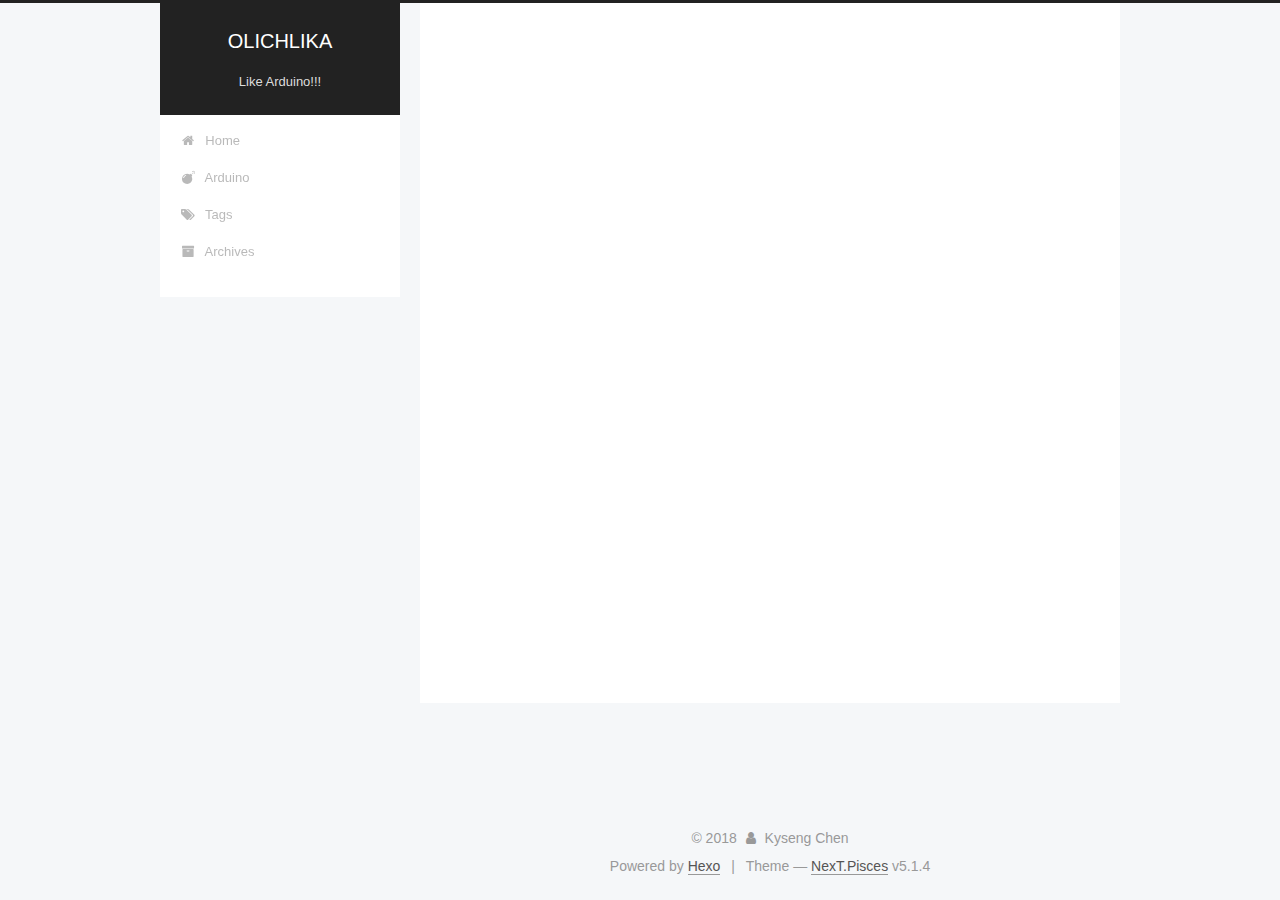
<file: archives/2018/index.html>
<!DOCTYPE html>



  


<html class="theme-next pisces use-motion" lang="en">
<head>
  <meta charset="UTF-8"/>
<meta http-equiv="X-UA-Compatible" content="IE=edge" />
<meta name="viewport" content="width=device-width, initial-scale=1, maximum-scale=1"/>
<meta name="theme-color" content="#222">









<meta http-equiv="Cache-Control" content="no-transform" />
<meta http-equiv="Cache-Control" content="no-siteapp" />
















  
  
  <link href="/lib/fancybox/source/jquery.fancybox.css?v=2.1.5" rel="stylesheet" type="text/css" />







<link href="/lib/font-awesome/css/font-awesome.min.css?v=4.6.2" rel="stylesheet" type="text/css" />

<link href="/css/main.css?v=5.1.4" rel="stylesheet" type="text/css" />


  <link rel="apple-touch-icon" sizes="180x180" href="/images/apple-touch-icon-next.png?v=5.1.4">


  <link rel="icon" type="image/png" sizes="32x32" href="/images/favicon-32x32-next.png?v=5.1.4">


  <link rel="icon" type="image/png" sizes="16x16" href="/images/favicon-16x16-next.png?v=5.1.4">


  <link rel="mask-icon" href="/images/logo.svg?v=5.1.4" color="#222">





  <meta name="keywords" content="Hexo, NexT" />










<meta name="description" content="Like Arduino!">
<meta property="og:type" content="website">
<meta property="og:title" content="OLICHLIKA">
<meta property="og:url" content="http://yoursite.com/archives/2018/index.html">
<meta property="og:site_name" content="OLICHLIKA">
<meta property="og:description" content="Like Arduino!">
<meta property="og:locale" content="en">
<meta name="twitter:card" content="summary">
<meta name="twitter:title" content="OLICHLIKA">
<meta name="twitter:description" content="Like Arduino!">



<script type="text/javascript" id="hexo.configurations">
  var NexT = window.NexT || {};
  var CONFIG = {
    root: '/',
    scheme: 'Pisces',
    version: '5.1.4',
    sidebar: {"position":"left","display":"post","offset":12,"b2t":false,"scrollpercent":false,"onmobile":false},
    fancybox: true,
    tabs: true,
    motion: {"enable":true,"async":false,"transition":{"post_block":"fadeIn","post_header":"slideDownIn","post_body":"slideDownIn","coll_header":"slideLeftIn","sidebar":"slideUpIn"}},
    duoshuo: {
      userId: '0',
      author: 'Author'
    },
    algolia: {
      applicationID: '',
      apiKey: '',
      indexName: '',
      hits: {"per_page":10},
      labels: {"input_placeholder":"Search for Posts","hits_empty":"We didn't find any results for the search: ${query}","hits_stats":"${hits} results found in ${time} ms"}
    }
  };
</script>



  <link rel="canonical" href="http://yoursite.com/archives/2018/"/>





  <title>Archive | OLICHLIKA</title>
  








</head>

<body itemscope itemtype="http://schema.org/WebPage" lang="en">

  
  
    
  

  <div class="container sidebar-position-left page-archive">
    <div class="headband"></div>

    <header id="header" class="header" itemscope itemtype="http://schema.org/WPHeader">
      <div class="header-inner"><div class="site-brand-wrapper">
  <div class="site-meta ">
    

    <div class="custom-logo-site-title">
      <a href="/"  class="brand" rel="start">
        <span class="logo-line-before"><i></i></span>
        <span class="site-title">OLICHLIKA</span>
        <span class="logo-line-after"><i></i></span>
      </a>
    </div>
      
        <p class="site-subtitle">Like Arduino!!!</p>
      
  </div>

  <div class="site-nav-toggle">
    <button>
      <span class="btn-bar"></span>
      <span class="btn-bar"></span>
      <span class="btn-bar"></span>
    </button>
  </div>
</div>

<nav class="site-nav">
  

  
    <ul id="menu" class="menu">
      
        
        <li class="menu-item menu-item-home">
          <a href="/" rel="section">
            
              <i class="menu-item-icon fa fa-fw fa-home"></i> <br />
            
            Home
          </a>
        </li>
      
        
        <li class="menu-item menu-item-arduino">
          <a href="/arduino/" rel="section">
            
              <i class="menu-item-icon fa fa-fw fa-bomb"></i> <br />
            
            Arduino
          </a>
        </li>
      
        
        <li class="menu-item menu-item-tags">
          <a href="/tags/" rel="section">
            
              <i class="menu-item-icon fa fa-fw fa-tags"></i> <br />
            
            Tags
          </a>
        </li>
      
        
        <li class="menu-item menu-item-archives">
          <a href="/archives/" rel="section">
            
              <i class="menu-item-icon fa fa-fw fa-archive"></i> <br />
            
            Archives
          </a>
        </li>
      

      
    </ul>
  

  
</nav>



 </div>
    </header>

    <main id="main" class="main">
      <div class="main-inner">
        <div class="content-wrap">
          <div id="content" class="content">
            

  
  
  
  <div class="post-block archive">
    <div id="posts" class="posts-collapse">
      <span class="archive-move-on"></span>

      <span class="archive-page-counter">
        
        
        
          
        
        Um..! 2 posts in total. Keep on posting.
      </span>

      

        
        
        

        
          
          <div class="collection-title">
            <h1 class="archive-year" id="archive-year-2018">2018</h1>
          </div>
        
        

        

  <article class="post post-type-normal" itemscope itemtype="http://schema.org/Article">
    <header class="post-header">

      <h2 class="post-title">
        
            <a class="post-title-link" href="/2018/03/11/test/" itemprop="url">
              
                <span itemprop="name">OL713 - I2C Module for Arduino v1.0 Documentation</span>
              
            </a>
        
      </h2>

      <div class="post-meta">
        <time class="post-time" itemprop="dateCreated"
              datetime="2018-03-11T23:02:00+08:00"
              content="2018-03-11" >
          03-11
        </time>
      </div>

    </header>
  </article>



      

        
        
        

        
        

        

  <article class="post post-type-normal" itemscope itemtype="http://schema.org/Article">
    <header class="post-header">

      <h2 class="post-title">
        
            <a class="post-title-link" href="/2018/03/11/hello-world/" itemprop="url">
              
                <span itemprop="name">Hello World</span>
              
            </a>
        
      </h2>

      <div class="post-meta">
        <time class="post-time" itemprop="dateCreated"
              datetime="2018-03-11T19:16:14+08:00"
              content="2018-03-11" >
          03-11
        </time>
      </div>

    </header>
  </article>



      

    </div>
  </div>
  
  
  

  



          </div>
          


          

        </div>
        
          
  
  <div class="sidebar-toggle">
    <div class="sidebar-toggle-line-wrap">
      <span class="sidebar-toggle-line sidebar-toggle-line-first"></span>
      <span class="sidebar-toggle-line sidebar-toggle-line-middle"></span>
      <span class="sidebar-toggle-line sidebar-toggle-line-last"></span>
    </div>
  </div>

  <aside id="sidebar" class="sidebar">
    
    <div class="sidebar-inner">

      

      

      <section class="site-overview-wrap sidebar-panel sidebar-panel-active">
        <div class="site-overview">
          <div class="site-author motion-element" itemprop="author" itemscope itemtype="http://schema.org/Person">
            
              <img class="site-author-image" itemprop="image"
                src="/images/olichlika.jpg"
                alt="Kyseng Chen" />
            
              <p class="site-author-name" itemprop="name">Kyseng Chen</p>
              <p class="site-description motion-element" itemprop="description">Like Arduino!</p>
          </div>

          <nav class="site-state motion-element">

            
              <div class="site-state-item site-state-posts">
              
                <a href="/archives/">
              
                  <span class="site-state-item-count">2</span>
                  <span class="site-state-item-name">posts</span>
                </a>
              </div>
            

            

            

          </nav>

          

          

          
          

          
          

          

        </div>
      </section>

      

      

    </div>
  </aside>


        
      </div>
    </main>

    <footer id="footer" class="footer">
      <div class="footer-inner">
        <div class="copyright">&copy; <span itemprop="copyrightYear">2018</span>
  <span class="with-love">
    <i class="fa fa-user"></i>
  </span>
  <span class="author" itemprop="copyrightHolder">Kyseng Chen</span>

  
</div>


  <div class="powered-by">Powered by <a class="theme-link" target="_blank" href="https://hexo.io">Hexo</a></div>



  <span class="post-meta-divider">|</span>



  <div class="theme-info">Theme &mdash; <a class="theme-link" target="_blank" href="https://github.com/iissnan/hexo-theme-next">NexT.Pisces</a> v5.1.4</div>




        







        
      </div>
    </footer>

    
      <div class="back-to-top">
        <i class="fa fa-arrow-up"></i>
        
      </div>
    

    

  </div>

  

<script type="text/javascript">
  if (Object.prototype.toString.call(window.Promise) !== '[object Function]') {
    window.Promise = null;
  }
</script>









  












  
  
    <script type="text/javascript" src="/lib/jquery/index.js?v=2.1.3"></script>
  

  
  
    <script type="text/javascript" src="/lib/fastclick/lib/fastclick.min.js?v=1.0.6"></script>
  

  
  
    <script type="text/javascript" src="/lib/jquery_lazyload/jquery.lazyload.js?v=1.9.7"></script>
  

  
  
    <script type="text/javascript" src="/lib/velocity/velocity.min.js?v=1.2.1"></script>
  

  
  
    <script type="text/javascript" src="/lib/velocity/velocity.ui.min.js?v=1.2.1"></script>
  

  
  
    <script type="text/javascript" src="/lib/fancybox/source/jquery.fancybox.pack.js?v=2.1.5"></script>
  


  


  <script type="text/javascript" src="/js/src/utils.js?v=5.1.4"></script>

  <script type="text/javascript" src="/js/src/motion.js?v=5.1.4"></script>



  
  


  <script type="text/javascript" src="/js/src/affix.js?v=5.1.4"></script>

  <script type="text/javascript" src="/js/src/schemes/pisces.js?v=5.1.4"></script>



  

  


  <script type="text/javascript" src="/js/src/bootstrap.js?v=5.1.4"></script>



  


  




	





  





  












  





  

  

  

  
  

  

  

  

</body>
</html>
</file>
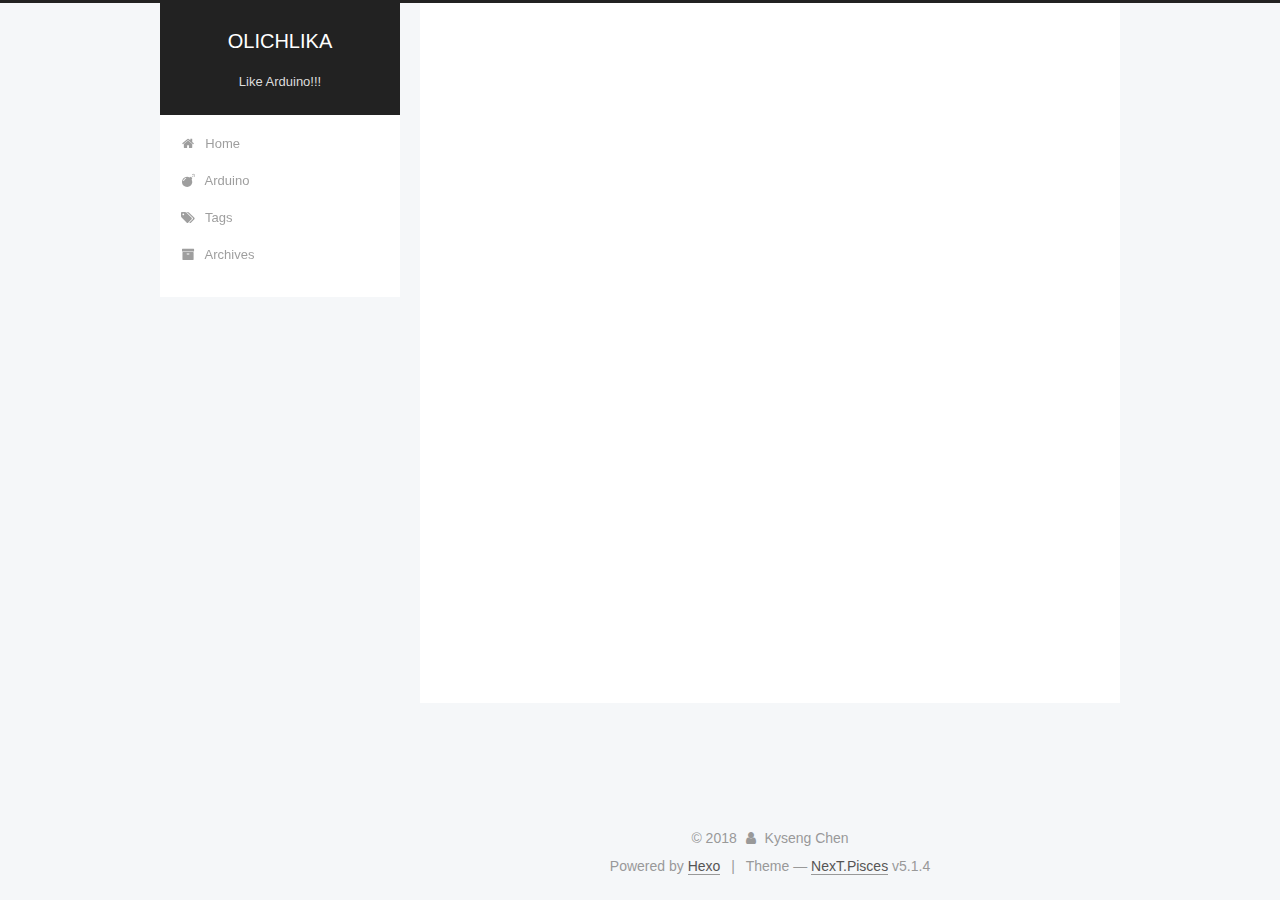
<file: archives/2018/03/index.html>
<!DOCTYPE html>



  


<html class="theme-next pisces use-motion" lang="en">
<head>
  <meta charset="UTF-8"/>
<meta http-equiv="X-UA-Compatible" content="IE=edge" />
<meta name="viewport" content="width=device-width, initial-scale=1, maximum-scale=1"/>
<meta name="theme-color" content="#222">









<meta http-equiv="Cache-Control" content="no-transform" />
<meta http-equiv="Cache-Control" content="no-siteapp" />
















  
  
  <link href="/lib/fancybox/source/jquery.fancybox.css?v=2.1.5" rel="stylesheet" type="text/css" />







<link href="/lib/font-awesome/css/font-awesome.min.css?v=4.6.2" rel="stylesheet" type="text/css" />

<link href="/css/main.css?v=5.1.4" rel="stylesheet" type="text/css" />


  <link rel="apple-touch-icon" sizes="180x180" href="/images/apple-touch-icon-next.png?v=5.1.4">


  <link rel="icon" type="image/png" sizes="32x32" href="/images/favicon-32x32-next.png?v=5.1.4">


  <link rel="icon" type="image/png" sizes="16x16" href="/images/favicon-16x16-next.png?v=5.1.4">


  <link rel="mask-icon" href="/images/logo.svg?v=5.1.4" color="#222">





  <meta name="keywords" content="Hexo, NexT" />










<meta name="description" content="Like Arduino!">
<meta property="og:type" content="website">
<meta property="og:title" content="OLICHLIKA">
<meta property="og:url" content="http://yoursite.com/archives/2018/03/index.html">
<meta property="og:site_name" content="OLICHLIKA">
<meta property="og:description" content="Like Arduino!">
<meta property="og:locale" content="en">
<meta name="twitter:card" content="summary">
<meta name="twitter:title" content="OLICHLIKA">
<meta name="twitter:description" content="Like Arduino!">



<script type="text/javascript" id="hexo.configurations">
  var NexT = window.NexT || {};
  var CONFIG = {
    root: '/',
    scheme: 'Pisces',
    version: '5.1.4',
    sidebar: {"position":"left","display":"post","offset":12,"b2t":false,"scrollpercent":false,"onmobile":false},
    fancybox: true,
    tabs: true,
    motion: {"enable":true,"async":false,"transition":{"post_block":"fadeIn","post_header":"slideDownIn","post_body":"slideDownIn","coll_header":"slideLeftIn","sidebar":"slideUpIn"}},
    duoshuo: {
      userId: '0',
      author: 'Author'
    },
    algolia: {
      applicationID: '',
      apiKey: '',
      indexName: '',
      hits: {"per_page":10},
      labels: {"input_placeholder":"Search for Posts","hits_empty":"We didn't find any results for the search: ${query}","hits_stats":"${hits} results found in ${time} ms"}
    }
  };
</script>



  <link rel="canonical" href="http://yoursite.com/archives/2018/03/"/>





  <title>Archive | OLICHLIKA</title>
  








</head>

<body itemscope itemtype="http://schema.org/WebPage" lang="en">

  
  
    
  

  <div class="container sidebar-position-left page-archive">
    <div class="headband"></div>

    <header id="header" class="header" itemscope itemtype="http://schema.org/WPHeader">
      <div class="header-inner"><div class="site-brand-wrapper">
  <div class="site-meta ">
    

    <div class="custom-logo-site-title">
      <a href="/"  class="brand" rel="start">
        <span class="logo-line-before"><i></i></span>
        <span class="site-title">OLICHLIKA</span>
        <span class="logo-line-after"><i></i></span>
      </a>
    </div>
      
        <p class="site-subtitle">Like Arduino!!!</p>
      
  </div>

  <div class="site-nav-toggle">
    <button>
      <span class="btn-bar"></span>
      <span class="btn-bar"></span>
      <span class="btn-bar"></span>
    </button>
  </div>
</div>

<nav class="site-nav">
  

  
    <ul id="menu" class="menu">
      
        
        <li class="menu-item menu-item-home">
          <a href="/" rel="section">
            
              <i class="menu-item-icon fa fa-fw fa-home"></i> <br />
            
            Home
          </a>
        </li>
      
        
        <li class="menu-item menu-item-arduino">
          <a href="/arduino/" rel="section">
            
              <i class="menu-item-icon fa fa-fw fa-bomb"></i> <br />
            
            Arduino
          </a>
        </li>
      
        
        <li class="menu-item menu-item-tags">
          <a href="/tags/" rel="section">
            
              <i class="menu-item-icon fa fa-fw fa-tags"></i> <br />
            
            Tags
          </a>
        </li>
      
        
        <li class="menu-item menu-item-archives">
          <a href="/archives/" rel="section">
            
              <i class="menu-item-icon fa fa-fw fa-archive"></i> <br />
            
            Archives
          </a>
        </li>
      

      
    </ul>
  

  
</nav>



 </div>
    </header>

    <main id="main" class="main">
      <div class="main-inner">
        <div class="content-wrap">
          <div id="content" class="content">
            

  
  
  
  <div class="post-block archive">
    <div id="posts" class="posts-collapse">
      <span class="archive-move-on"></span>

      <span class="archive-page-counter">
        
        
        
          
        
        Um..! 2 posts in total. Keep on posting.
      </span>

      

        
        
        

        
          
          <div class="collection-title">
            <h1 class="archive-year" id="archive-year-2018">2018</h1>
          </div>
        
        

        

  <article class="post post-type-normal" itemscope itemtype="http://schema.org/Article">
    <header class="post-header">

      <h2 class="post-title">
        
            <a class="post-title-link" href="/2018/03/11/test/" itemprop="url">
              
                <span itemprop="name">OL713 - I2C Module for Arduino v1.0 Documentation</span>
              
            </a>
        
      </h2>

      <div class="post-meta">
        <time class="post-time" itemprop="dateCreated"
              datetime="2018-03-11T23:02:00+08:00"
              content="2018-03-11" >
          03-11
        </time>
      </div>

    </header>
  </article>



      

        
        
        

        
        

        

  <article class="post post-type-normal" itemscope itemtype="http://schema.org/Article">
    <header class="post-header">

      <h2 class="post-title">
        
            <a class="post-title-link" href="/2018/03/11/hello-world/" itemprop="url">
              
                <span itemprop="name">Hello World</span>
              
            </a>
        
      </h2>

      <div class="post-meta">
        <time class="post-time" itemprop="dateCreated"
              datetime="2018-03-11T19:16:14+08:00"
              content="2018-03-11" >
          03-11
        </time>
      </div>

    </header>
  </article>



      

    </div>
  </div>
  
  
  

  



          </div>
          


          

        </div>
        
          
  
  <div class="sidebar-toggle">
    <div class="sidebar-toggle-line-wrap">
      <span class="sidebar-toggle-line sidebar-toggle-line-first"></span>
      <span class="sidebar-toggle-line sidebar-toggle-line-middle"></span>
      <span class="sidebar-toggle-line sidebar-toggle-line-last"></span>
    </div>
  </div>

  <aside id="sidebar" class="sidebar">
    
    <div class="sidebar-inner">

      

      

      <section class="site-overview-wrap sidebar-panel sidebar-panel-active">
        <div class="site-overview">
          <div class="site-author motion-element" itemprop="author" itemscope itemtype="http://schema.org/Person">
            
              <img class="site-author-image" itemprop="image"
                src="/images/olichlika.jpg"
                alt="Kyseng Chen" />
            
              <p class="site-author-name" itemprop="name">Kyseng Chen</p>
              <p class="site-description motion-element" itemprop="description">Like Arduino!</p>
          </div>

          <nav class="site-state motion-element">

            
              <div class="site-state-item site-state-posts">
              
                <a href="/archives/">
              
                  <span class="site-state-item-count">2</span>
                  <span class="site-state-item-name">posts</span>
                </a>
              </div>
            

            

            

          </nav>

          

          

          
          

          
          

          

        </div>
      </section>

      

      

    </div>
  </aside>


        
      </div>
    </main>

    <footer id="footer" class="footer">
      <div class="footer-inner">
        <div class="copyright">&copy; <span itemprop="copyrightYear">2018</span>
  <span class="with-love">
    <i class="fa fa-user"></i>
  </span>
  <span class="author" itemprop="copyrightHolder">Kyseng Chen</span>

  
</div>


  <div class="powered-by">Powered by <a class="theme-link" target="_blank" href="https://hexo.io">Hexo</a></div>



  <span class="post-meta-divider">|</span>



  <div class="theme-info">Theme &mdash; <a class="theme-link" target="_blank" href="https://github.com/iissnan/hexo-theme-next">NexT.Pisces</a> v5.1.4</div>




        







        
      </div>
    </footer>

    
      <div class="back-to-top">
        <i class="fa fa-arrow-up"></i>
        
      </div>
    

    

  </div>

  

<script type="text/javascript">
  if (Object.prototype.toString.call(window.Promise) !== '[object Function]') {
    window.Promise = null;
  }
</script>









  












  
  
    <script type="text/javascript" src="/lib/jquery/index.js?v=2.1.3"></script>
  

  
  
    <script type="text/javascript" src="/lib/fastclick/lib/fastclick.min.js?v=1.0.6"></script>
  

  
  
    <script type="text/javascript" src="/lib/jquery_lazyload/jquery.lazyload.js?v=1.9.7"></script>
  

  
  
    <script type="text/javascript" src="/lib/velocity/velocity.min.js?v=1.2.1"></script>
  

  
  
    <script type="text/javascript" src="/lib/velocity/velocity.ui.min.js?v=1.2.1"></script>
  

  
  
    <script type="text/javascript" src="/lib/fancybox/source/jquery.fancybox.pack.js?v=2.1.5"></script>
  


  


  <script type="text/javascript" src="/js/src/utils.js?v=5.1.4"></script>

  <script type="text/javascript" src="/js/src/motion.js?v=5.1.4"></script>



  
  


  <script type="text/javascript" src="/js/src/affix.js?v=5.1.4"></script>

  <script type="text/javascript" src="/js/src/schemes/pisces.js?v=5.1.4"></script>



  

  


  <script type="text/javascript" src="/js/src/bootstrap.js?v=5.1.4"></script>



  


  




	





  





  












  





  

  

  

  
  

  

  

  

</body>
</html>
</file>
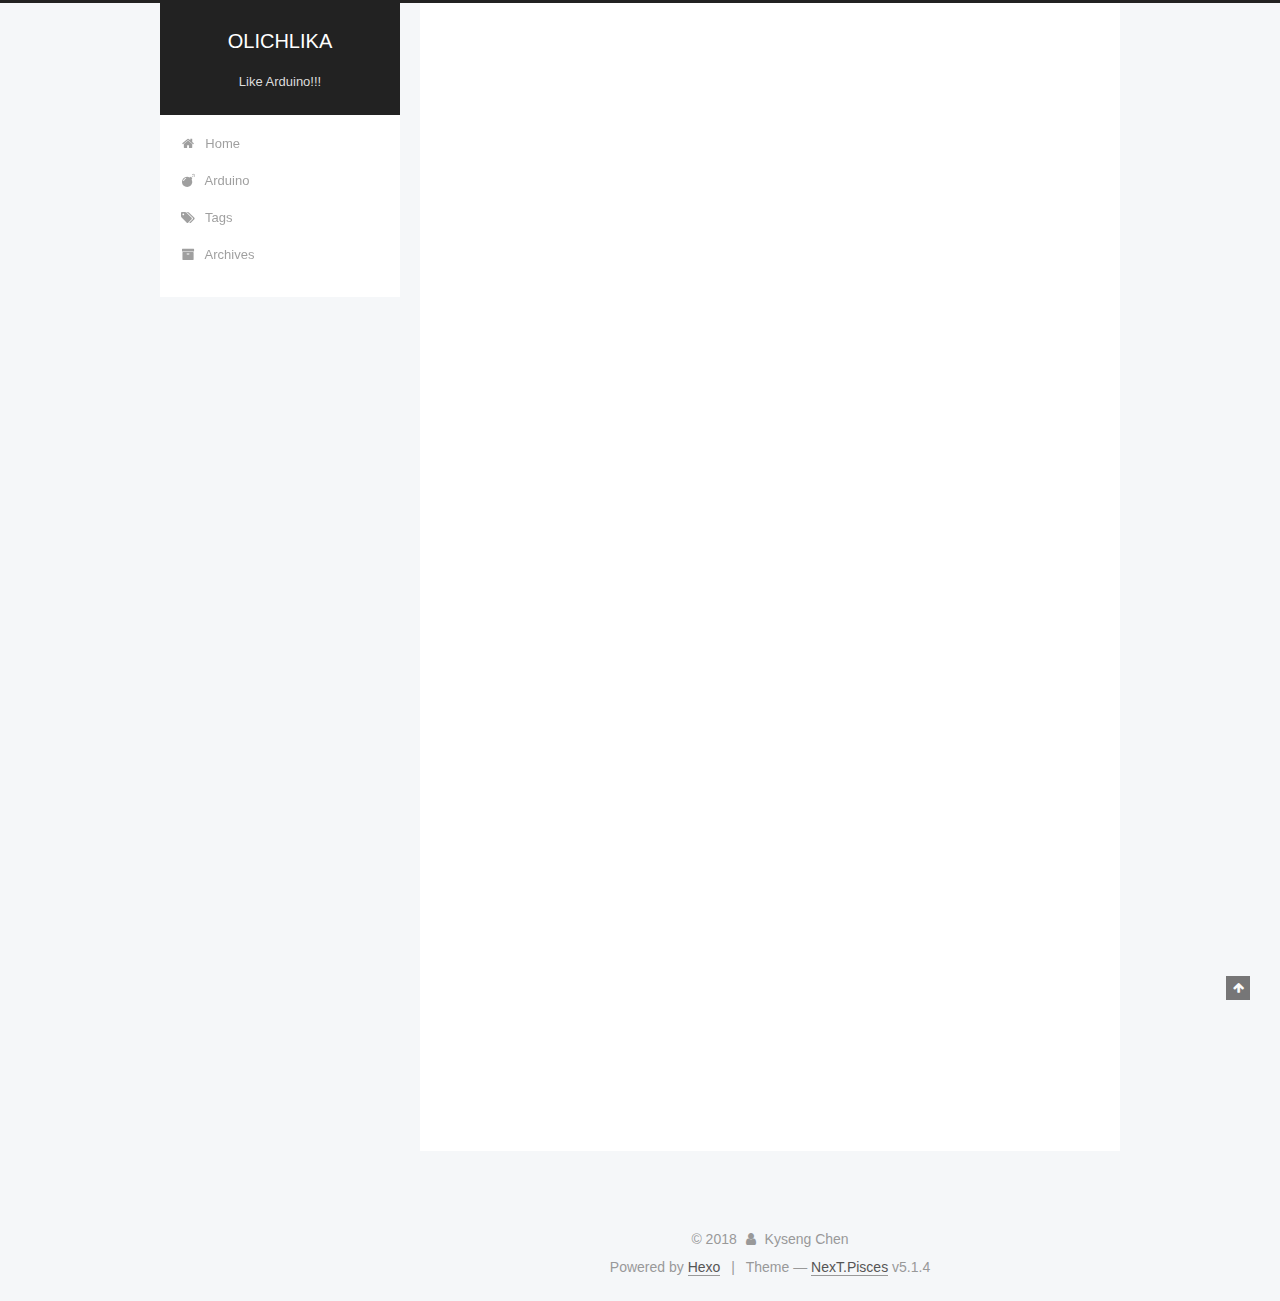
<file: 2018/03/11/hello-world/index.html>
<!DOCTYPE html>



  


<html class="theme-next pisces use-motion" lang="en">
<head>
  <meta charset="UTF-8"/>
<meta http-equiv="X-UA-Compatible" content="IE=edge" />
<meta name="viewport" content="width=device-width, initial-scale=1, maximum-scale=1"/>
<meta name="theme-color" content="#222">









<meta http-equiv="Cache-Control" content="no-transform" />
<meta http-equiv="Cache-Control" content="no-siteapp" />
















  
  
  <link href="/lib/fancybox/source/jquery.fancybox.css?v=2.1.5" rel="stylesheet" type="text/css" />







<link href="/lib/font-awesome/css/font-awesome.min.css?v=4.6.2" rel="stylesheet" type="text/css" />

<link href="/css/main.css?v=5.1.4" rel="stylesheet" type="text/css" />


  <link rel="apple-touch-icon" sizes="180x180" href="/images/apple-touch-icon-next.png?v=5.1.4">


  <link rel="icon" type="image/png" sizes="32x32" href="/images/favicon-32x32-next.png?v=5.1.4">


  <link rel="icon" type="image/png" sizes="16x16" href="/images/favicon-16x16-next.png?v=5.1.4">


  <link rel="mask-icon" href="/images/logo.svg?v=5.1.4" color="#222">





  <meta name="keywords" content="Hexo, NexT" />










<meta name="description" content="Welcome to Hexo! This is your very first post. Check documentation for more info. If you get any problems when using Hexo, you can find the answer in troubleshooting or you can ask me on GitHub. Quick">
<meta property="og:type" content="article">
<meta property="og:title" content="Hello World">
<meta property="og:url" content="http://yoursite.com/2018/03/11/hello-world/index.html">
<meta property="og:site_name" content="OLICHLIKA">
<meta property="og:description" content="Welcome to Hexo! This is your very first post. Check documentation for more info. If you get any problems when using Hexo, you can find the answer in troubleshooting or you can ask me on GitHub. Quick">
<meta property="og:locale" content="en">
<meta property="og:updated_time" content="2018-03-11T11:16:14.153Z">
<meta name="twitter:card" content="summary">
<meta name="twitter:title" content="Hello World">
<meta name="twitter:description" content="Welcome to Hexo! This is your very first post. Check documentation for more info. If you get any problems when using Hexo, you can find the answer in troubleshooting or you can ask me on GitHub. Quick">



<script type="text/javascript" id="hexo.configurations">
  var NexT = window.NexT || {};
  var CONFIG = {
    root: '/',
    scheme: 'Pisces',
    version: '5.1.4',
    sidebar: {"position":"left","display":"post","offset":12,"b2t":false,"scrollpercent":false,"onmobile":false},
    fancybox: true,
    tabs: true,
    motion: {"enable":true,"async":false,"transition":{"post_block":"fadeIn","post_header":"slideDownIn","post_body":"slideDownIn","coll_header":"slideLeftIn","sidebar":"slideUpIn"}},
    duoshuo: {
      userId: '0',
      author: 'Author'
    },
    algolia: {
      applicationID: '',
      apiKey: '',
      indexName: '',
      hits: {"per_page":10},
      labels: {"input_placeholder":"Search for Posts","hits_empty":"We didn't find any results for the search: ${query}","hits_stats":"${hits} results found in ${time} ms"}
    }
  };
</script>



  <link rel="canonical" href="http://yoursite.com/2018/03/11/hello-world/"/>





  <title>Hello World | OLICHLIKA</title>
  








</head>

<body itemscope itemtype="http://schema.org/WebPage" lang="en">

  
  
    
  

  <div class="container sidebar-position-left page-post-detail">
    <div class="headband"></div>

    <header id="header" class="header" itemscope itemtype="http://schema.org/WPHeader">
      <div class="header-inner"><div class="site-brand-wrapper">
  <div class="site-meta ">
    

    <div class="custom-logo-site-title">
      <a href="/"  class="brand" rel="start">
        <span class="logo-line-before"><i></i></span>
        <span class="site-title">OLICHLIKA</span>
        <span class="logo-line-after"><i></i></span>
      </a>
    </div>
      
        <p class="site-subtitle">Like Arduino!!!</p>
      
  </div>

  <div class="site-nav-toggle">
    <button>
      <span class="btn-bar"></span>
      <span class="btn-bar"></span>
      <span class="btn-bar"></span>
    </button>
  </div>
</div>

<nav class="site-nav">
  

  
    <ul id="menu" class="menu">
      
        
        <li class="menu-item menu-item-home">
          <a href="/" rel="section">
            
              <i class="menu-item-icon fa fa-fw fa-home"></i> <br />
            
            Home
          </a>
        </li>
      
        
        <li class="menu-item menu-item-arduino">
          <a href="/arduino/" rel="section">
            
              <i class="menu-item-icon fa fa-fw fa-bomb"></i> <br />
            
            Arduino
          </a>
        </li>
      
        
        <li class="menu-item menu-item-tags">
          <a href="/tags/" rel="section">
            
              <i class="menu-item-icon fa fa-fw fa-tags"></i> <br />
            
            Tags
          </a>
        </li>
      
        
        <li class="menu-item menu-item-archives">
          <a href="/archives/" rel="section">
            
              <i class="menu-item-icon fa fa-fw fa-archive"></i> <br />
            
            Archives
          </a>
        </li>
      

      
    </ul>
  

  
</nav>



 </div>
    </header>

    <main id="main" class="main">
      <div class="main-inner">
        <div class="content-wrap">
          <div id="content" class="content">
            

  <div id="posts" class="posts-expand">
    

  

  
  
  

  <article class="post post-type-normal" itemscope itemtype="http://schema.org/Article">
  
  
  
  <div class="post-block">
    <link itemprop="mainEntityOfPage" href="http://yoursite.com/2018/03/11/hello-world/">

    <span hidden itemprop="author" itemscope itemtype="http://schema.org/Person">
      <meta itemprop="name" content="Kyseng Chen">
      <meta itemprop="description" content="">
      <meta itemprop="image" content="/images/olichlika.jpg">
    </span>

    <span hidden itemprop="publisher" itemscope itemtype="http://schema.org/Organization">
      <meta itemprop="name" content="OLICHLIKA">
    </span>

    
      <header class="post-header">

        
        
          <h1 class="post-title" itemprop="name headline">Hello World</h1>
        

        <div class="post-meta">
          <span class="post-time">
            
              <span class="post-meta-item-icon">
                <i class="fa fa-calendar-o"></i>
              </span>
              
                <span class="post-meta-item-text">Posted on</span>
              
              <time title="Post created" itemprop="dateCreated datePublished" datetime="2018-03-11T19:16:14+08:00">
                2018-03-11
              </time>
            

            

            
          </span>

          

          
            
          

          
          

          

          

          

        </div>
      </header>
    

    
    
    
    <div class="post-body" itemprop="articleBody">

      
      

      
        <p>Welcome to <a href="https://hexo.io/" target="_blank" rel="noopener">Hexo</a>! This is your very first post. Check <a href="https://hexo.io/docs/" target="_blank" rel="noopener">documentation</a> for more info. If you get any problems when using Hexo, you can find the answer in <a href="https://hexo.io/docs/troubleshooting.html" target="_blank" rel="noopener">troubleshooting</a> or you can ask me on <a href="https://github.com/hexojs/hexo/issues" target="_blank" rel="noopener">GitHub</a>.</p>
<h2 id="Quick-Start"><a href="#Quick-Start" class="headerlink" title="Quick Start"></a>Quick Start</h2><h3 id="Create-a-new-post"><a href="#Create-a-new-post" class="headerlink" title="Create a new post"></a>Create a new post</h3><figure class="highlight bash"><table><tr><td class="gutter"><pre><span class="line">1</span><br></pre></td><td class="code"><pre><span class="line">$ hexo new <span class="string">"My New Post"</span></span><br></pre></td></tr></table></figure>
<p>More info: <a href="https://hexo.io/docs/writing.html" target="_blank" rel="noopener">Writing</a></p>
<h3 id="Run-server"><a href="#Run-server" class="headerlink" title="Run server"></a>Run server</h3><figure class="highlight bash"><table><tr><td class="gutter"><pre><span class="line">1</span><br></pre></td><td class="code"><pre><span class="line">$ hexo server</span><br></pre></td></tr></table></figure>
<p>More info: <a href="https://hexo.io/docs/server.html" target="_blank" rel="noopener">Server</a></p>
<h3 id="Generate-static-files"><a href="#Generate-static-files" class="headerlink" title="Generate static files"></a>Generate static files</h3><figure class="highlight bash"><table><tr><td class="gutter"><pre><span class="line">1</span><br></pre></td><td class="code"><pre><span class="line">$ hexo generate</span><br></pre></td></tr></table></figure>
<p>More info: <a href="https://hexo.io/docs/generating.html" target="_blank" rel="noopener">Generating</a></p>
<h3 id="Deploy-to-remote-sites"><a href="#Deploy-to-remote-sites" class="headerlink" title="Deploy to remote sites"></a>Deploy to remote sites</h3><figure class="highlight bash"><table><tr><td class="gutter"><pre><span class="line">1</span><br></pre></td><td class="code"><pre><span class="line">$ hexo deploy</span><br></pre></td></tr></table></figure>
<p>More info: <a href="https://hexo.io/docs/deployment.html" target="_blank" rel="noopener">Deployment</a></p>

      
    </div>
    
    
    

    

    

    

    <footer class="post-footer">
      

      
      
      

      
        <div class="post-nav">
          <div class="post-nav-next post-nav-item">
            
          </div>

          <span class="post-nav-divider"></span>

          <div class="post-nav-prev post-nav-item">
            
              <a href="/2018/03/11/test/" rel="prev" title="OL713 - I2C Module for Arduino v1.0 Documentation">
                OL713 - I2C Module for Arduino v1.0 Documentation <i class="fa fa-chevron-right"></i>
              </a>
            
          </div>
        </div>
      

      
      
    </footer>
  </div>
  
  
  
  </article>



    <div class="post-spread">
      
    </div>
  </div>


          </div>
          


          

  



        </div>
        
          
  
  <div class="sidebar-toggle">
    <div class="sidebar-toggle-line-wrap">
      <span class="sidebar-toggle-line sidebar-toggle-line-first"></span>
      <span class="sidebar-toggle-line sidebar-toggle-line-middle"></span>
      <span class="sidebar-toggle-line sidebar-toggle-line-last"></span>
    </div>
  </div>

  <aside id="sidebar" class="sidebar">
    
    <div class="sidebar-inner">

      

      
        <ul class="sidebar-nav motion-element">
          <li class="sidebar-nav-toc sidebar-nav-active" data-target="post-toc-wrap">
            Table of Contents
          </li>
          <li class="sidebar-nav-overview" data-target="site-overview-wrap">
            Overview
          </li>
        </ul>
      

      <section class="site-overview-wrap sidebar-panel">
        <div class="site-overview">
          <div class="site-author motion-element" itemprop="author" itemscope itemtype="http://schema.org/Person">
            
              <img class="site-author-image" itemprop="image"
                src="/images/olichlika.jpg"
                alt="Kyseng Chen" />
            
              <p class="site-author-name" itemprop="name">Kyseng Chen</p>
              <p class="site-description motion-element" itemprop="description">Like Arduino!</p>
          </div>

          <nav class="site-state motion-element">

            
              <div class="site-state-item site-state-posts">
              
                <a href="/archives/">
              
                  <span class="site-state-item-count">2</span>
                  <span class="site-state-item-name">posts</span>
                </a>
              </div>
            

            

            

          </nav>

          

          

          
          

          
          

          

        </div>
      </section>

      
      <!--noindex-->
        <section class="post-toc-wrap motion-element sidebar-panel sidebar-panel-active">
          <div class="post-toc">

            
              
            

            
              <div class="post-toc-content"><ol class="nav"><li class="nav-item nav-level-2"><a class="nav-link" href="#Quick-Start"><span class="nav-number">1.</span> <span class="nav-text">Quick Start</span></a><ol class="nav-child"><li class="nav-item nav-level-3"><a class="nav-link" href="#Create-a-new-post"><span class="nav-number">1.1.</span> <span class="nav-text">Create a new post</span></a></li><li class="nav-item nav-level-3"><a class="nav-link" href="#Run-server"><span class="nav-number">1.2.</span> <span class="nav-text">Run server</span></a></li><li class="nav-item nav-level-3"><a class="nav-link" href="#Generate-static-files"><span class="nav-number">1.3.</span> <span class="nav-text">Generate static files</span></a></li><li class="nav-item nav-level-3"><a class="nav-link" href="#Deploy-to-remote-sites"><span class="nav-number">1.4.</span> <span class="nav-text">Deploy to remote sites</span></a></li></ol></li></ol></div>
            

          </div>
        </section>
      <!--/noindex-->
      

      

    </div>
  </aside>


        
      </div>
    </main>

    <footer id="footer" class="footer">
      <div class="footer-inner">
        <div class="copyright">&copy; <span itemprop="copyrightYear">2018</span>
  <span class="with-love">
    <i class="fa fa-user"></i>
  </span>
  <span class="author" itemprop="copyrightHolder">Kyseng Chen</span>

  
</div>


  <div class="powered-by">Powered by <a class="theme-link" target="_blank" href="https://hexo.io">Hexo</a></div>



  <span class="post-meta-divider">|</span>



  <div class="theme-info">Theme &mdash; <a class="theme-link" target="_blank" href="https://github.com/iissnan/hexo-theme-next">NexT.Pisces</a> v5.1.4</div>




        







        
      </div>
    </footer>

    
      <div class="back-to-top">
        <i class="fa fa-arrow-up"></i>
        
      </div>
    

    

  </div>

  

<script type="text/javascript">
  if (Object.prototype.toString.call(window.Promise) !== '[object Function]') {
    window.Promise = null;
  }
</script>









  












  
  
    <script type="text/javascript" src="/lib/jquery/index.js?v=2.1.3"></script>
  

  
  
    <script type="text/javascript" src="/lib/fastclick/lib/fastclick.min.js?v=1.0.6"></script>
  

  
  
    <script type="text/javascript" src="/lib/jquery_lazyload/jquery.lazyload.js?v=1.9.7"></script>
  

  
  
    <script type="text/javascript" src="/lib/velocity/velocity.min.js?v=1.2.1"></script>
  

  
  
    <script type="text/javascript" src="/lib/velocity/velocity.ui.min.js?v=1.2.1"></script>
  

  
  
    <script type="text/javascript" src="/lib/fancybox/source/jquery.fancybox.pack.js?v=2.1.5"></script>
  


  


  <script type="text/javascript" src="/js/src/utils.js?v=5.1.4"></script>

  <script type="text/javascript" src="/js/src/motion.js?v=5.1.4"></script>



  
  


  <script type="text/javascript" src="/js/src/affix.js?v=5.1.4"></script>

  <script type="text/javascript" src="/js/src/schemes/pisces.js?v=5.1.4"></script>



  
  <script type="text/javascript" src="/js/src/scrollspy.js?v=5.1.4"></script>
<script type="text/javascript" src="/js/src/post-details.js?v=5.1.4"></script>



  


  <script type="text/javascript" src="/js/src/bootstrap.js?v=5.1.4"></script>



  


  




	





  





  












  





  

  

  

  
  

  

  

  

</body>
</html>
</file>
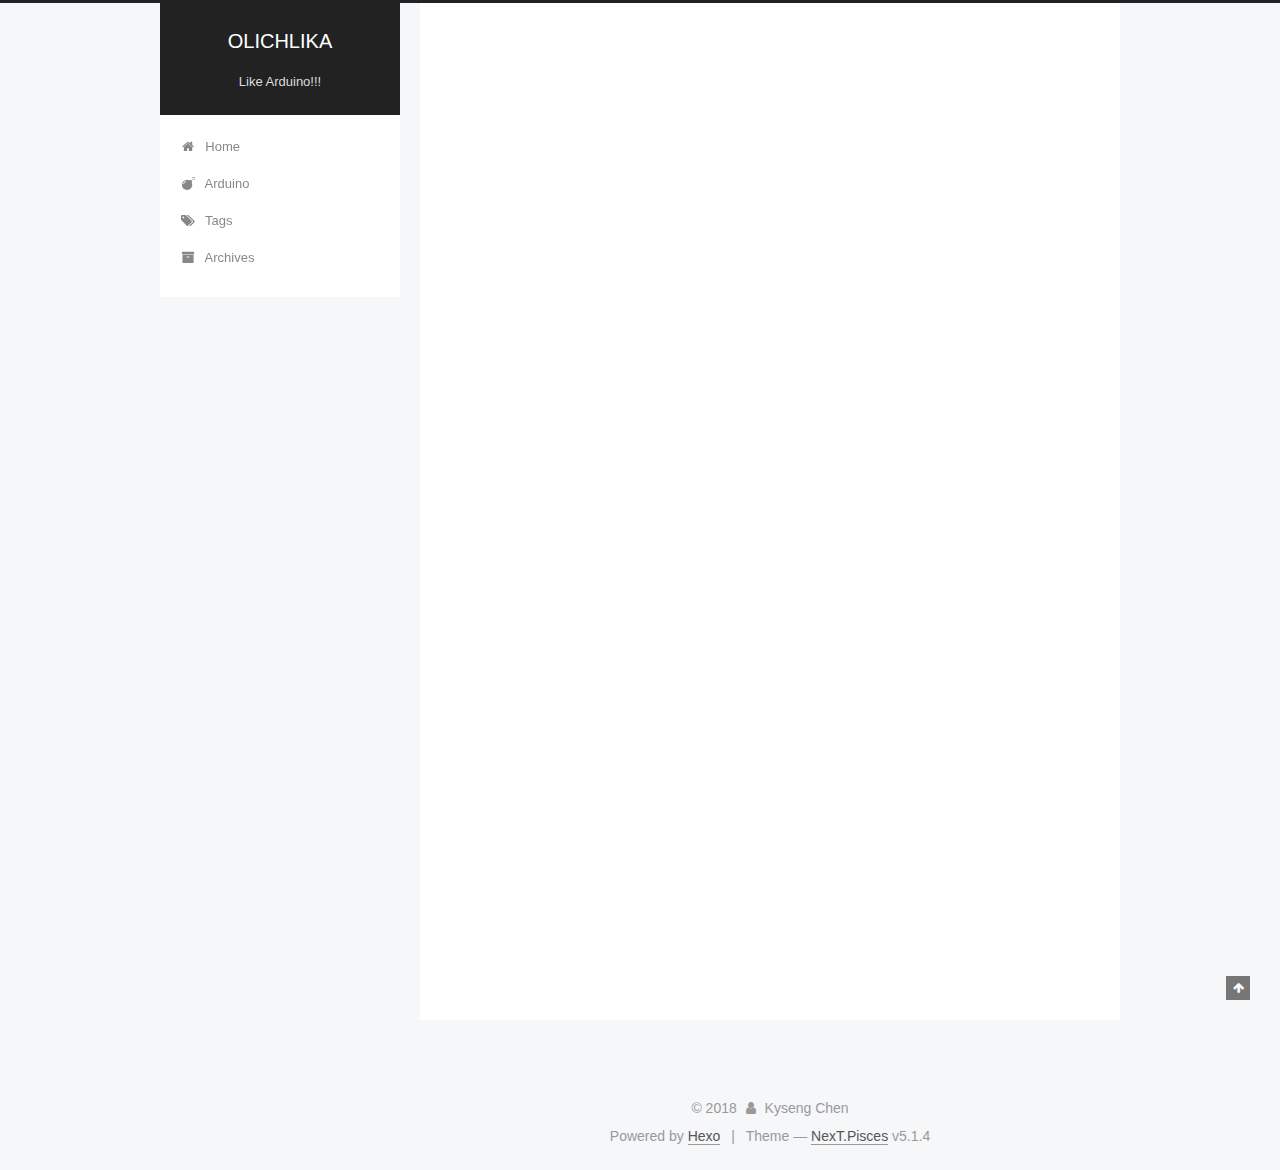
<file: 2018/03/11/test/index.html>
<!DOCTYPE html>



  


<html class="theme-next pisces use-motion" lang="en">
<head>
  <meta charset="UTF-8"/>
<meta http-equiv="X-UA-Compatible" content="IE=edge" />
<meta name="viewport" content="width=device-width, initial-scale=1, maximum-scale=1"/>
<meta name="theme-color" content="#222">









<meta http-equiv="Cache-Control" content="no-transform" />
<meta http-equiv="Cache-Control" content="no-siteapp" />
















  
  
  <link href="/lib/fancybox/source/jquery.fancybox.css?v=2.1.5" rel="stylesheet" type="text/css" />







<link href="/lib/font-awesome/css/font-awesome.min.css?v=4.6.2" rel="stylesheet" type="text/css" />

<link href="/css/main.css?v=5.1.4" rel="stylesheet" type="text/css" />


  <link rel="apple-touch-icon" sizes="180x180" href="/images/apple-touch-icon-next.png?v=5.1.4">


  <link rel="icon" type="image/png" sizes="32x32" href="/images/favicon-32x32-next.png?v=5.1.4">


  <link rel="icon" type="image/png" sizes="16x16" href="/images/favicon-16x16-next.png?v=5.1.4">


  <link rel="mask-icon" href="/images/logo.svg?v=5.1.4" color="#222">





  <meta name="keywords" content="Hexo, NexT" />










<meta name="description" content="LCD1602 LCD2004 I2C Module for Arduino v1.0123PCF8574">
<meta property="og:type" content="article">
<meta property="og:title" content="OL713 - I2C Module for Arduino v1.0 Documentation">
<meta property="og:url" content="http://yoursite.com/2018/03/11/test/index.html">
<meta property="og:site_name" content="OLICHLIKA">
<meta property="og:description" content="LCD1602 LCD2004 I2C Module for Arduino v1.0123PCF8574">
<meta property="og:locale" content="en">
<meta property="og:image" content="http://yoursite.com/2018/03/11/test/olichlika.jpg">
<meta property="og:updated_time" content="2018-03-13T16:58:53.820Z">
<meta name="twitter:card" content="summary">
<meta name="twitter:title" content="OL713 - I2C Module for Arduino v1.0 Documentation">
<meta name="twitter:description" content="LCD1602 LCD2004 I2C Module for Arduino v1.0123PCF8574">
<meta name="twitter:image" content="http://yoursite.com/2018/03/11/test/olichlika.jpg">



<script type="text/javascript" id="hexo.configurations">
  var NexT = window.NexT || {};
  var CONFIG = {
    root: '/',
    scheme: 'Pisces',
    version: '5.1.4',
    sidebar: {"position":"left","display":"post","offset":12,"b2t":false,"scrollpercent":false,"onmobile":false},
    fancybox: true,
    tabs: true,
    motion: {"enable":true,"async":false,"transition":{"post_block":"fadeIn","post_header":"slideDownIn","post_body":"slideDownIn","coll_header":"slideLeftIn","sidebar":"slideUpIn"}},
    duoshuo: {
      userId: '0',
      author: 'Author'
    },
    algolia: {
      applicationID: '',
      apiKey: '',
      indexName: '',
      hits: {"per_page":10},
      labels: {"input_placeholder":"Search for Posts","hits_empty":"We didn't find any results for the search: ${query}","hits_stats":"${hits} results found in ${time} ms"}
    }
  };
</script>



  <link rel="canonical" href="http://yoursite.com/2018/03/11/test/"/>





  <title>OL713 - I2C Module for Arduino v1.0 Documentation | OLICHLIKA</title>
  








</head>

<body itemscope itemtype="http://schema.org/WebPage" lang="en">

  
  
    
  

  <div class="container sidebar-position-left page-post-detail">
    <div class="headband"></div>

    <header id="header" class="header" itemscope itemtype="http://schema.org/WPHeader">
      <div class="header-inner"><div class="site-brand-wrapper">
  <div class="site-meta ">
    

    <div class="custom-logo-site-title">
      <a href="/"  class="brand" rel="start">
        <span class="logo-line-before"><i></i></span>
        <span class="site-title">OLICHLIKA</span>
        <span class="logo-line-after"><i></i></span>
      </a>
    </div>
      
        <p class="site-subtitle">Like Arduino!!!</p>
      
  </div>

  <div class="site-nav-toggle">
    <button>
      <span class="btn-bar"></span>
      <span class="btn-bar"></span>
      <span class="btn-bar"></span>
    </button>
  </div>
</div>

<nav class="site-nav">
  

  
    <ul id="menu" class="menu">
      
        
        <li class="menu-item menu-item-home">
          <a href="/" rel="section">
            
              <i class="menu-item-icon fa fa-fw fa-home"></i> <br />
            
            Home
          </a>
        </li>
      
        
        <li class="menu-item menu-item-arduino">
          <a href="/arduino/" rel="section">
            
              <i class="menu-item-icon fa fa-fw fa-bomb"></i> <br />
            
            Arduino
          </a>
        </li>
      
        
        <li class="menu-item menu-item-tags">
          <a href="/tags/" rel="section">
            
              <i class="menu-item-icon fa fa-fw fa-tags"></i> <br />
            
            Tags
          </a>
        </li>
      
        
        <li class="menu-item menu-item-archives">
          <a href="/archives/" rel="section">
            
              <i class="menu-item-icon fa fa-fw fa-archive"></i> <br />
            
            Archives
          </a>
        </li>
      

      
    </ul>
  

  
</nav>



 </div>
    </header>

    <main id="main" class="main">
      <div class="main-inner">
        <div class="content-wrap">
          <div id="content" class="content">
            

  <div id="posts" class="posts-expand">
    

  

  
  
  

  <article class="post post-type-normal" itemscope itemtype="http://schema.org/Article">
  
  
  
  <div class="post-block">
    <link itemprop="mainEntityOfPage" href="http://yoursite.com/2018/03/11/test/">

    <span hidden itemprop="author" itemscope itemtype="http://schema.org/Person">
      <meta itemprop="name" content="Kyseng Chen">
      <meta itemprop="description" content="">
      <meta itemprop="image" content="/images/olichlika.jpg">
    </span>

    <span hidden itemprop="publisher" itemscope itemtype="http://schema.org/Organization">
      <meta itemprop="name" content="OLICHLIKA">
    </span>

    
      <header class="post-header">

        
        
          <h1 class="post-title" itemprop="name headline">OL713 - I2C Module for Arduino v1.0 Documentation</h1>
        

        <div class="post-meta">
          <span class="post-time">
            
              <span class="post-meta-item-icon">
                <i class="fa fa-calendar-o"></i>
              </span>
              
                <span class="post-meta-item-text">Posted on</span>
              
              <time title="Post created" itemprop="dateCreated datePublished" datetime="2018-03-11T23:02:00+08:00">
                2018-03-11
              </time>
            

            

            
          </span>

          

          
            
          

          
          

          

          

          

        </div>
      </header>
    

    
    
    
    <div class="post-body" itemprop="articleBody">

      
      

      
        <h3 id="LCD1602-LCD2004-I2C-Module-for-Arduino-v1-0"><a href="#LCD1602-LCD2004-I2C-Module-for-Arduino-v1-0" class="headerlink" title="LCD1602 LCD2004 I2C Module for Arduino v1.0"></a>LCD1602 LCD2004 I2C Module for Arduino v1.0</h3><p>123<br><a href="/download/PCF8574.pdf">PCF8574</a><br><img src="/2018/03/11/test/olichlika.jpg" alt="olichlika"></p>

      
    </div>
    
    
    

    

    

    

    <footer class="post-footer">
      

      
      
      

      
        <div class="post-nav">
          <div class="post-nav-next post-nav-item">
            
              <a href="/2018/03/11/hello-world/" rel="next" title="Hello World">
                <i class="fa fa-chevron-left"></i> Hello World
              </a>
            
          </div>

          <span class="post-nav-divider"></span>

          <div class="post-nav-prev post-nav-item">
            
          </div>
        </div>
      

      
      
    </footer>
  </div>
  
  
  
  </article>



    <div class="post-spread">
      
    </div>
  </div>


          </div>
          


          

  



        </div>
        
          
  
  <div class="sidebar-toggle">
    <div class="sidebar-toggle-line-wrap">
      <span class="sidebar-toggle-line sidebar-toggle-line-first"></span>
      <span class="sidebar-toggle-line sidebar-toggle-line-middle"></span>
      <span class="sidebar-toggle-line sidebar-toggle-line-last"></span>
    </div>
  </div>

  <aside id="sidebar" class="sidebar">
    
    <div class="sidebar-inner">

      

      
        <ul class="sidebar-nav motion-element">
          <li class="sidebar-nav-toc sidebar-nav-active" data-target="post-toc-wrap">
            Table of Contents
          </li>
          <li class="sidebar-nav-overview" data-target="site-overview-wrap">
            Overview
          </li>
        </ul>
      

      <section class="site-overview-wrap sidebar-panel">
        <div class="site-overview">
          <div class="site-author motion-element" itemprop="author" itemscope itemtype="http://schema.org/Person">
            
              <img class="site-author-image" itemprop="image"
                src="/images/olichlika.jpg"
                alt="Kyseng Chen" />
            
              <p class="site-author-name" itemprop="name">Kyseng Chen</p>
              <p class="site-description motion-element" itemprop="description">Like Arduino!</p>
          </div>

          <nav class="site-state motion-element">

            
              <div class="site-state-item site-state-posts">
              
                <a href="/archives/">
              
                  <span class="site-state-item-count">2</span>
                  <span class="site-state-item-name">posts</span>
                </a>
              </div>
            

            

            

          </nav>

          

          

          
          

          
          

          

        </div>
      </section>

      
      <!--noindex-->
        <section class="post-toc-wrap motion-element sidebar-panel sidebar-panel-active">
          <div class="post-toc">

            
              
            

            
              <div class="post-toc-content"><ol class="nav"><li class="nav-item nav-level-3"><a class="nav-link" href="#LCD1602-LCD2004-I2C-Module-for-Arduino-v1-0"><span class="nav-number">1.</span> <span class="nav-text">LCD1602 LCD2004 I2C Module for Arduino v1.0</span></a></li></ol></div>
            

          </div>
        </section>
      <!--/noindex-->
      

      

    </div>
  </aside>


        
      </div>
    </main>

    <footer id="footer" class="footer">
      <div class="footer-inner">
        <div class="copyright">&copy; <span itemprop="copyrightYear">2018</span>
  <span class="with-love">
    <i class="fa fa-user"></i>
  </span>
  <span class="author" itemprop="copyrightHolder">Kyseng Chen</span>

  
</div>


  <div class="powered-by">Powered by <a class="theme-link" target="_blank" href="https://hexo.io">Hexo</a></div>



  <span class="post-meta-divider">|</span>



  <div class="theme-info">Theme &mdash; <a class="theme-link" target="_blank" href="https://github.com/iissnan/hexo-theme-next">NexT.Pisces</a> v5.1.4</div>




        







        
      </div>
    </footer>

    
      <div class="back-to-top">
        <i class="fa fa-arrow-up"></i>
        
      </div>
    

    

  </div>

  

<script type="text/javascript">
  if (Object.prototype.toString.call(window.Promise) !== '[object Function]') {
    window.Promise = null;
  }
</script>









  












  
  
    <script type="text/javascript" src="/lib/jquery/index.js?v=2.1.3"></script>
  

  
  
    <script type="text/javascript" src="/lib/fastclick/lib/fastclick.min.js?v=1.0.6"></script>
  

  
  
    <script type="text/javascript" src="/lib/jquery_lazyload/jquery.lazyload.js?v=1.9.7"></script>
  

  
  
    <script type="text/javascript" src="/lib/velocity/velocity.min.js?v=1.2.1"></script>
  

  
  
    <script type="text/javascript" src="/lib/velocity/velocity.ui.min.js?v=1.2.1"></script>
  

  
  
    <script type="text/javascript" src="/lib/fancybox/source/jquery.fancybox.pack.js?v=2.1.5"></script>
  


  


  <script type="text/javascript" src="/js/src/utils.js?v=5.1.4"></script>

  <script type="text/javascript" src="/js/src/motion.js?v=5.1.4"></script>



  
  


  <script type="text/javascript" src="/js/src/affix.js?v=5.1.4"></script>

  <script type="text/javascript" src="/js/src/schemes/pisces.js?v=5.1.4"></script>



  
  <script type="text/javascript" src="/js/src/scrollspy.js?v=5.1.4"></script>
<script type="text/javascript" src="/js/src/post-details.js?v=5.1.4"></script>



  


  <script type="text/javascript" src="/js/src/bootstrap.js?v=5.1.4"></script>



  


  




	





  





  












  





  

  

  

  
  

  

  

  

</body>
</html>
</file>
<file: css/main.css>
/* normalize.css v3.0.2 | MIT License | git.io/normalize */
html {
  font-family: sans-serif; /* 1 */
  -ms-text-size-adjust: 100%; /* 2 */
  -webkit-text-size-adjust: 100%; /* 2 */
}
body {
  margin: 0;
}
article,
aside,
details,
figcaption,
figure,
footer,
header,
hgroup,
main,
menu,
nav,
section,
summary {
  display: block;
}
audio,
canvas,
progress,
video {
  display: inline-block; /* 1 */
  vertical-align: baseline; /* 2 */
}
audio:not([controls]) {
  display: none;
  height: 0;
}
[hidden],
template {
  display: none;
}
a {
  background-color: transparent;
}
a:active,
a:hover {
  outline: 0;
}
abbr[title] {
  border-bottom: 1px dotted;
}
b,
strong {
  font-weight: bold;
}
dfn {
  font-style: italic;
}
h1 {
  font-size: 2em;
  margin: 0.67em 0;
}
mark {
  background: #ff0;
  color: #000;
}
small {
  font-size: 80%;
}
sub,
sup {
  font-size: 75%;
  line-height: 0;
  position: relative;
  vertical-align: baseline;
}
sup {
  top: -0.5em;
}
sub {
  bottom: -0.25em;
}
img {
  border: 0;
}
svg:not(:root) {
  overflow: hidden;
}
figure {
  margin: 1em 40px;
}
hr {
  -moz-box-sizing: content-box;
  box-sizing: content-box;
  height: 0;
}
pre {
  overflow: auto;
}
code,
kbd,
pre,
samp {
  font-family: monospace, monospace;
  font-size: 1em;
}
button,
input,
optgroup,
select,
textarea {
  color: inherit; /* 1 */
  font: inherit; /* 2 */
  margin: 0; /* 3 */
}
button {
  overflow: visible;
}
button,
select {
  text-transform: none;
}
button,
html input[type="button"],
input[type="reset"],
input[type="submit"] {
  -webkit-appearance: button; /* 2 */
  cursor: pointer; /* 3 */
}
button[disabled],
html input[disabled] {
  cursor: default;
}
button::-moz-focus-inner,
input::-moz-focus-inner {
  border: 0;
  padding: 0;
}
input {
  line-height: normal;
}
input[type="checkbox"],
input[type="radio"] {
  box-sizing: border-box; /* 1 */
  padding: 0; /* 2 */
}
input[type="number"]::-webkit-inner-spin-button,
input[type="number"]::-webkit-outer-spin-button {
  height: auto;
}
input[type="search"] {
  -webkit-appearance: textfield; /* 1 */
  -moz-box-sizing: content-box;
  -webkit-box-sizing: content-box; /* 2 */
  box-sizing: content-box;
}
input[type="search"]::-webkit-search-cancel-button,
input[type="search"]::-webkit-search-decoration {
  -webkit-appearance: none;
}
fieldset {
  border: 1px solid #c0c0c0;
  margin: 0 2px;
  padding: 0.35em 0.625em 0.75em;
}
legend {
  border: 0; /* 1 */
  padding: 0; /* 2 */
}
textarea {
  overflow: auto;
}
optgroup {
  font-weight: bold;
}
table {
  border-collapse: collapse;
  border-spacing: 0;
}
td,
th {
  padding: 0;
}
::selection {
  background: #262a30;
  color: #fff;
}
body {
  position: relative;
  font-family: 'Lato', "PingFang SC", "Microsoft YaHei", sans-serif;
  font-size: 14px;
  line-height: 2;
  color: #555;
  background: #f5f7f9;
}
@media (max-width: 767px) {
  body {
    padding-right: 0 !important;
  }
}
@media (min-width: 768px) and (max-width: 991px) {
  body {
    padding-right: 0 !important;
  }
}
@media (min-width: 1600px) {
  body {
    font-size: 16px;
  }
}
h1,
h2,
h3,
h4,
h5,
h6 {
  margin: 0;
  padding: 0;
  font-weight: bold;
  line-height: 1.5;
  font-family: 'Lato', "PingFang SC", "Microsoft YaHei", sans-serif;
}
h2,
h3,
h4,
h5,
h6 {
  margin: 20px 0 15px;
}
h1 {
  font-size: 22px;
}
@media (max-width: 767px) {
  h1 {
    font-size: 18px;
  }
}
h2 {
  font-size: 20px;
}
@media (max-width: 767px) {
  h2 {
    font-size: 16px;
  }
}
h3 {
  font-size: 18px;
}
@media (max-width: 767px) {
  h3 {
    font-size: 14px;
  }
}
h4 {
  font-size: 16px;
}
@media (max-width: 767px) {
  h4 {
    font-size: 12px;
  }
}
h5 {
  font-size: 14px;
}
@media (max-width: 767px) {
  h5 {
    font-size: 10px;
  }
}
h6 {
  font-size: 12px;
}
@media (max-width: 767px) {
  h6 {
    font-size: 8px;
  }
}
p {
  margin: 0 0 20px 0;
}
a {
  color: #555;
  text-decoration: none;
  outline: none;
  border-bottom: 1px solid #999;
  word-wrap: break-word;
}
a:hover {
  color: #222;
  border-bottom-color: #222;
}
blockquote {
  margin: 0;
  padding: 0;
}
img {
  display: block;
  margin: auto;
  max-width: 100%;
  height: auto;
}
hr {
  margin: 40px 0;
  height: 3px;
  border: none;
  background-color: #ddd;
  background-image: repeating-linear-gradient(-45deg, #fff, #fff 4px, transparent 4px, transparent 8px);
}
blockquote {
  padding: 0 15px;
  color: #666;
  border-left: 4px solid #ddd;
}
blockquote cite::before {
  content: "-";
  padding: 0 5px;
}
dt {
  font-weight: 700;
}
dd {
  margin: 0;
  padding: 0;
}
kbd {
  border: 1px solid #ccc;
  border-radius: 0.2em;
  box-shadow: 0.1em 0.1em 0.2em rgba(0,0,0,0.1);
  background-color: #f9f9f9;
  font-family: inherit;
  background-image: -webkit-linear-gradient(top, #eee, #fff, #eee);
  padding: 0.1em 0.3em;
  white-space: nowrap;
}
.text-left {
  text-align: left;
}
.text-center {
  text-align: center;
}
.text-right {
  text-align: right;
}
.text-justify {
  text-align: justify;
}
.text-nowrap {
  white-space: nowrap;
}
.text-lowercase {
  text-transform: lowercase;
}
.text-uppercase {
  text-transform: uppercase;
}
.text-capitalize {
  text-transform: capitalize;
}
.center-block {
  display: block;
  margin-left: auto;
  margin-right: auto;
}
.clearfix:before,
.clearfix:after {
  content: " ";
  display: table;
}
.clearfix:after {
  clear: both;
}
.pullquote {
  width: 45%;
}
.pullquote.left {
  float: left;
  margin-left: 5px;
  margin-right: 10px;
}
.pullquote.right {
  float: right;
  margin-left: 10px;
  margin-right: 5px;
}
.affix.affix.affix {
  position: fixed;
}
.translation {
  margin-top: -20px;
  font-size: 14px;
  color: #999;
}
.scrollbar-measure {
  width: 100px;
  height: 100px;
  overflow: scroll;
  position: absolute;
  top: -9999px;
}
.use-motion .motion-element {
  opacity: 0;
}
table {
  margin: 20px 0;
  width: 100%;
  border-collapse: collapse;
  border-spacing: 0;
  border: 1px solid #ddd;
  font-size: 14px;
  table-layout: fixed;
  word-wrap: break-all;
}
table>tbody>tr:nth-of-type(odd) {
  background-color: #f9f9f9;
}
table>tbody>tr:hover {
  background-color: #f5f5f5;
}
caption,
th,
td {
  padding: 8px;
  text-align: left;
  vertical-align: middle;
  font-weight: normal;
}
th,
td {
  border-bottom: 3px solid #ddd;
  border-right: 1px solid #eee;
}
th {
  padding-bottom: 10px;
  font-weight: 700;
}
td {
  border-bottom-width: 1px;
}
html,
body {
  height: 100%;
}
.container {
  position: relative;
  min-height: 100%;
}
.header-inner {
  margin: 0 auto;
  padding: 100px 0 70px;
  width: 700px;
}
@media (min-width: 1600px) {
  .container .header-inner {
    width: 900px;
  }
}
.main {
  padding-bottom: 150px;
}
.main-inner {
  margin: 0 auto;
  width: 700px;
}
@media (min-width: 1600px) {
  .container .main-inner {
    width: 900px;
  }
}
.footer {
  position: absolute;
  left: 0;
  bottom: 0;
  width: 100%;
  min-height: 50px;
}
.footer-inner {
  box-sizing: border-box;
  margin: 20px auto;
  width: 700px;
}
@media (min-width: 1600px) {
  .container .footer-inner {
    width: 900px;
  }
}
pre,
.highlight {
  overflow: auto;
  margin: 20px 0;
  padding: 0;
  font-size: 13px;
  color: #4d4d4c;
  background: #f7f7f7;
  line-height: 1.6;
}
pre,
code {
  font-family: consolas, Menlo, "PingFang SC", "Microsoft YaHei", monospace;
}
code {
  padding: 2px 4px;
  word-wrap: break-word;
  color: #555;
  background: #eee;
  border-radius: 3px;
  font-size: 13px;
}
pre {
  padding: 10px;
}
pre code {
  padding: 0;
  color: #4d4d4c;
  background: none;
  text-shadow: none;
}
.highlight {
  border-radius: 1px;
}
.highlight pre {
  border: none;
  margin: 0;
  padding: 10px 0;
}
.highlight table {
  margin: 0;
  width: auto;
  border: none;
}
.highlight td {
  border: none;
  padding: 0;
}
.highlight figcaption {
  font-size: 1em;
  color: #4d4d4c;
  line-height: 1em;
  margin-bottom: 1em;
}
.highlight figcaption:before,
.highlight figcaption:after {
  content: " ";
  display: table;
}
.highlight figcaption:after {
  clear: both;
}
.highlight figcaption a {
  float: right;
  color: #4d4d4c;
}
.highlight figcaption a:hover {
  border-bottom-color: #4d4d4c;
}
.highlight .gutter pre {
  padding-left: 10px;
  padding-right: 10px;
  color: #869194;
  text-align: right;
  background-color: #eff2f3;
}
.highlight .code pre {
  width: 100%;
  padding-left: 10px;
  padding-right: 10px;
  background-color: #f7f7f7;
}
.highlight .line {
  height: 20px;
}
.gutter {
  -webkit-user-select: none;
  -moz-user-select: none;
  -ms-user-select: none;
  user-select: none;
}
.gist table {
  width: auto;
}
.gist table td {
  border: none;
}
pre .deletion {
  background: #fdd;
}
pre .addition {
  background: #dfd;
}
pre .meta {
  color: #8959a8;
}
pre .comment {
  color: #8e908c;
}
pre .variable,
pre .attribute,
pre .tag,
pre .regexp,
pre .ruby .constant,
pre .xml .tag .title,
pre .xml .pi,
pre .xml .doctype,
pre .html .doctype,
pre .css .id,
pre .css .class,
pre .css .pseudo {
  color: #c82829;
}
pre .number,
pre .preprocessor,
pre .built_in,
pre .literal,
pre .params,
pre .constant,
pre .command {
  color: #f5871f;
}
pre .ruby .class .title,
pre .css .rules .attribute,
pre .string,
pre .value,
pre .inheritance,
pre .header,
pre .ruby .symbol,
pre .xml .cdata,
pre .special,
pre .number,
pre .formula {
  color: #718c00;
}
pre .title,
pre .css .hexcolor {
  color: #3e999f;
}
pre .function,
pre .python .decorator,
pre .python .title,
pre .ruby .function .title,
pre .ruby .title .keyword,
pre .perl .sub,
pre .javascript .title,
pre .coffeescript .title {
  color: #4271ae;
}
pre .keyword,
pre .javascript .function {
  color: #8959a8;
}
.full-image.full-image.full-image.full-image {
  border: none;
  max-width: 100%;
  width: auto;
  margin: 20px auto 25px;
}
@media (min-width: 992px) {
  .full-image.full-image.full-image.full-image {
    max-width: none;
    width: 118%;
    margin: 0 -9%;
  }
}
.blockquote-center,
.page-home .post-type-quote blockquote,
.page-post-detail .post-type-quote blockquote {
  position: relative;
  margin: 40px 0;
  padding: 0;
  border-left: none;
  text-align: center;
}
.blockquote-center::before,
.page-home .post-type-quote blockquote::before,
.page-post-detail .post-type-quote blockquote::before,
.blockquote-center::after,
.page-home .post-type-quote blockquote::after,
.page-post-detail .post-type-quote blockquote::after {
  position: absolute;
  content: ' ';
  display: block;
  width: 100%;
  height: 24px;
  opacity: 0.2;
  background-repeat: no-repeat;
  background-position: 0 -6px;
  background-size: 22px 22px;
}
.blockquote-center::before,
.page-home .post-type-quote blockquote::before,
.page-post-detail .post-type-quote blockquote::before {
  top: -20px;
  background-image: url("../images/quote-l.svg");
  border-top: 1px solid #ccc;
}
.blockquote-center::after,
.page-home .post-type-quote blockquote::after,
.page-post-detail .post-type-quote blockquote::after {
  bottom: -20px;
  background-image: url("../images/quote-r.svg");
  border-bottom: 1px solid #ccc;
  background-position: 100% 8px;
}
.blockquote-center p,
.page-home .post-type-quote blockquote p,
.page-post-detail .post-type-quote blockquote p,
.blockquote-center div,
.page-home .post-type-quote blockquote div,
.page-post-detail .post-type-quote blockquote div {
  text-align: center;
}
.post .post-body .group-picture img {
  box-sizing: border-box;
  padding: 0 3px;
  border: none;
}
.post .group-picture-row {
  overflow: hidden;
  margin-top: 6px;
}
.post .group-picture-row:first-child {
  margin-top: 0;
}
.post .group-picture-column {
  float: left;
}
.page-post-detail .post-body .group-picture-column {
  float: none;
  margin-top: 10px;
  width: auto !important;
}
.page-post-detail .post-body .group-picture-column img {
  margin: 0 auto;
}
.page-archive .group-picture-container {
  overflow: hidden;
}
.page-archive .group-picture-row {
  float: left;
}
.page-archive .group-picture-row:first-child {
  margin-top: 6px;
}
.page-archive .group-picture-column {
  max-width: 150px;
  max-height: 150px;
}
.post-body .note {
  position: relative;
  padding: 15px;
  margin-bottom: 20px;
  border: 1px solid #eee;
  border-left-width: 5px;
  border-radius: 3px;
}
.post-body .note h2,
.post-body .note h3,
.post-body .note h4,
.post-body .note h5,
.post-body .note h6 {
  margin-top: 0;
  margin-bottom: 0;
  border-bottom: initial;
  padding-top: 0 !important;
}
.post-body .note p:first-child,
.post-body .note ul:first-child,
.post-body .note ol:first-child,
.post-body .note table:first-child,
.post-body .note pre:first-child,
.post-body .note blockquote:first-child {
  margin-top: 0;
}
.post-body .note p:last-child,
.post-body .note ul:last-child,
.post-body .note ol:last-child,
.post-body .note table:last-child,
.post-body .note pre:last-child,
.post-body .note blockquote:last-child {
  margin-bottom: 0;
}
.post-body .note.default {
  border-left-color: #777;
}
.post-body .note.default h2,
.post-body .note.default h3,
.post-body .note.default h4,
.post-body .note.default h5,
.post-body .note.default h6 {
  color: #777;
}
.post-body .note.primary {
  border-left-color: #6f42c1;
}
.post-body .note.primary h2,
.post-body .note.primary h3,
.post-body .note.primary h4,
.post-body .note.primary h5,
.post-body .note.primary h6 {
  color: #6f42c1;
}
.post-body .note.info {
  border-left-color: #428bca;
}
.post-body .note.info h2,
.post-body .note.info h3,
.post-body .note.info h4,
.post-body .note.info h5,
.post-body .note.info h6 {
  color: #428bca;
}
.post-body .note.success {
  border-left-color: #5cb85c;
}
.post-body .note.success h2,
.post-body .note.success h3,
.post-body .note.success h4,
.post-body .note.success h5,
.post-body .note.success h6 {
  color: #5cb85c;
}
.post-body .note.warning {
  border-left-color: #f0ad4e;
}
.post-body .note.warning h2,
.post-body .note.warning h3,
.post-body .note.warning h4,
.post-body .note.warning h5,
.post-body .note.warning h6 {
  color: #f0ad4e;
}
.post-body .note.danger {
  border-left-color: #d9534f;
}
.post-body .note.danger h2,
.post-body .note.danger h3,
.post-body .note.danger h4,
.post-body .note.danger h5,
.post-body .note.danger h6 {
  color: #d9534f;
}
.post-body .label {
  display: inline;
  padding: 0 2px;
  white-space: nowrap;
}
.post-body .label.default {
  background-color: #f0f0f0;
}
.post-body .label.primary {
  background-color: #efe6f7;
}
.post-body .label.info {
  background-color: #e5f2f8;
}
.post-body .label.success {
  background-color: #e7f4e9;
}
.post-body .label.warning {
  background-color: #fcf6e1;
}
.post-body .label.danger {
  background-color: #fae8eb;
}
.post-body .tabs {
  position: relative;
  display: block;
  margin-bottom: 20px;
  padding-top: 10px;
}
.post-body .tabs ul.nav-tabs {
  margin: 0;
  padding: 0;
  display: flex;
  margin-bottom: -1px;
}
@media (max-width: 413px) {
  .post-body .tabs ul.nav-tabs {
    display: block;
    margin-bottom: 5px;
  }
}
.post-body .tabs ul.nav-tabs li.tab {
  list-style-type: none !important;
  margin: 0 0.25em 0 0;
  border-top: 3px solid transparent;
  border-left: 1px solid transparent;
  border-right: 1px solid transparent;
}
@media (max-width: 413px) {
  .post-body .tabs ul.nav-tabs li.tab {
    margin: initial;
    border-top: 1px solid transparent;
    border-left: 3px solid transparent;
    border-right: 1px solid transparent;
    border-bottom: 1px solid transparent;
  }
}
.post-body .tabs ul.nav-tabs li.tab a {
  outline: 0;
  border-bottom: initial;
  display: block;
  line-height: 1.8em;
  padding: 0.25em 0.75em;
  transition-duration: 0.2s;
  transition-timing-function: ease-out;
  transition-delay: 0s;
}
.post-body .tabs ul.nav-tabs li.tab a i {
  width: 1.285714285714286em;
}
.post-body .tabs ul.nav-tabs li.tab.active {
  border-top: 3px solid #fc6423;
  border-left: 1px solid #ddd;
  border-right: 1px solid #ddd;
  background-color: #fff;
}
@media (max-width: 413px) {
  .post-body .tabs ul.nav-tabs li.tab.active {
    border-top: 1px solid #ddd;
    border-left: 3px solid #fc6423;
    border-right: 1px solid #ddd;
    border-bottom: 1px solid #ddd;
  }
}
.post-body .tabs ul.nav-tabs li.tab.active a {
  cursor: default;
  color: #555;
}
.post-body .tabs .tab-content {
  background-color: #fff;
}
.post-body .tabs .tab-content .tab-pane {
  border: 1px solid #ddd;
  padding: 20px 20px 0 20px;
}
.post-body .tabs .tab-content .tab-pane:not(.active) {
  display: none !important;
}
.post-body .tabs .tab-content .tab-pane.active {
  display: block !important;
}
.btn {
  display: inline-block;
  padding: 0 20px;
  font-size: 14px;
  color: #555;
  background: #fff;
  border: 2px solid #555;
  text-decoration: none;
  border-radius: 2px;
  transition-property: background-color;
  transition-duration: 0.2s;
  transition-timing-function: ease-in-out;
  transition-delay: 0s;
  line-height: 2;
}
.btn:hover {
  border-color: #222;
  color: #fff;
  background: #222;
}
.btn +.btn {
  margin: 0 0 8px 8px;
}
.btn .fa-fw {
  width: 1.285714285714286em;
  text-align: left;
}
.btn-bar {
  display: block;
  width: 22px;
  height: 2px;
  background: #555;
  border-radius: 1px;
}
.btn-bar+.btn-bar {
  margin-top: 4px;
}
.pagination {
  margin: 120px 0 40px;
  text-align: center;
  border-top: 1px solid #eee;
}
.page-number-basic,
.pagination .prev,
.pagination .next,
.pagination .page-number,
.pagination .space {
  display: inline-block;
  position: relative;
  top: -1px;
  margin: 0 10px;
  padding: 0 11px;
}
@media (max-width: 767px) {
  .page-number-basic,
  .pagination .prev,
  .pagination .next,
  .pagination .page-number,
  .pagination .space {
    margin: 0 5px;
  }
}
.pagination .prev,
.pagination .next,
.pagination .page-number {
  border-bottom: 0;
  border-top: 1px solid #eee;
  transition-property: border-color;
  transition-duration: 0.2s;
  transition-timing-function: ease-in-out;
  transition-delay: 0s;
}
.pagination .prev:hover,
.pagination .next:hover,
.pagination .page-number:hover {
  border-top-color: #222;
}
.pagination .space {
  padding: 0;
  margin: 0;
}
.pagination .prev {
  margin-left: 0;
}
.pagination .next {
  margin-right: 0;
}
.pagination .page-number.current {
  color: #fff;
  background: #ccc;
  border-top-color: #ccc;
}
@media (max-width: 767px) {
  .pagination {
    border-top: none;
  }
  .pagination .prev,
  .pagination .next,
  .pagination .page-number {
    margin-bottom: 10px;
    border-top: 0;
    border-bottom: 1px solid #eee;
    padding: 0 10px;
  }
  .pagination .prev:hover,
  .pagination .next:hover,
  .pagination .page-number:hover {
    border-bottom-color: #222;
  }
}
.comments {
  margin: 60px 20px 0;
}
.tag-cloud {
  text-align: center;
}
.tag-cloud a {
  display: inline-block;
  margin: 10px;
}
.back-to-top {
  box-sizing: border-box;
  position: fixed;
  bottom: -100px;
  right: 30px;
  z-index: 1050;
  padding: 0 6px;
  width: 24px;
  background: #222;
  font-size: 12px;
  opacity: 0.6;
  color: #fff;
  cursor: pointer;
  text-align: center;
  -webkit-transform: translateZ(0);
  transition-property: bottom;
  transition-duration: 0.2s;
  transition-timing-function: ease-in-out;
  transition-delay: 0s;
}
@media (min-width: 768px) and (max-width: 991px) {
  .back-to-top {
    display: none !important;
  }
}
@media (max-width: 767px) {
  .back-to-top {
    display: none !important;
  }
}
.back-to-top.back-to-top-on {
  bottom: 30px;
}
.header {
  background: transparent;
}
.header-inner {
  position: relative;
}
.headband {
  height: 3px;
  background: #222;
}
.site-meta {
  margin: 0;
  text-align: center;
}
@media (max-width: 767px) {
  .site-meta {
    text-align: center;
  }
}
.brand {
  position: relative;
  display: inline-block;
  padding: 0 40px;
  color: #fff;
  background: #222;
  border-bottom: none;
}
.brand:hover {
  color: #fff;
}
.logo {
  display: inline-block;
  margin-right: 5px;
  line-height: 36px;
  vertical-align: top;
}
.site-title {
  display: inline-block;
  vertical-align: top;
  line-height: 36px;
  font-size: 20px;
  font-weight: normal;
  font-family: 'Lato', "PingFang SC", "Microsoft YaHei", sans-serif;
}
.site-subtitle {
  margin-top: 10px;
  font-size: 13px;
  color: #ddd;
}
.use-motion .brand {
  opacity: 0;
}
.use-motion .logo,
.use-motion .site-title,
.use-motion .site-subtitle {
  opacity: 0;
  position: relative;
  top: -10px;
}
.site-nav-toggle {
  display: none;
  position: absolute;
  top: 10px;
  left: 10px;
}
@media (max-width: 767px) {
  .site-nav-toggle {
    display: block;
  }
}
.site-nav-toggle button {
  margin-top: 2px;
  padding: 9px 10px;
  background: transparent;
  border: none;
}
@media (max-width: 767px) {
  .site-nav {
    display: none;
    margin: 0 -10px;
    padding: 0 10px;
    clear: both;
    border-top: 1px solid #ddd;
  }
}
@media (min-width: 768px) and (max-width: 991px) {
  .site-nav {
    display: block !important;
  }
}
@media (min-width: 992px) {
  .site-nav {
    display: block !important;
  }
}
.menu {
  margin-top: 20px;
  padding-left: 0;
  text-align: center;
}
.menu .menu-item {
  display: inline-block;
  margin: 0 10px;
  list-style: none;
}
@media screen and (max-width: 767px) {
  .menu .menu-item {
    margin-top: 10px;
  }
}
.menu .menu-item a {
  display: block;
  font-size: 13px;
  line-height: inherit;
  border-bottom: 1px solid transparent;
  transition-property: border-color;
  transition-duration: 0.2s;
  transition-timing-function: ease-in-out;
  transition-delay: 0s;
}
.menu .menu-item a:hover,
.menu-item-active a {
  border-bottom-color: #222;
}
.menu .menu-item .fa {
  margin-right: 5px;
}
.use-motion .menu-item {
  opacity: 0;
}
.post-body {
  font-family: 'Lato', "PingFang SC", "Microsoft YaHei", sans-serif;
}
@media (max-width: 767px) {
  .post-body {
    word-break: break-word;
  }
}
.post-body .fancybox img {
  display: block !important;
  margin: 0 auto;
  cursor: pointer;
  cursor: zoom-in;
  cursor: -webkit-zoom-in;
}
.post-body .image-caption,
.post-body .figure .caption {
  margin: -20px auto 15px;
  text-align: center;
  font-size: 14px;
  color: #999;
  font-weight: bold;
  line-height: 1;
}
.post-sticky-flag {
  display: inline-block;
  font-size: 16px;
  -ms-transform: rotate(30deg);
  -webkit-transform: rotate(30deg);
  -moz-transform: rotate(30deg);
  -ms-transform: rotate(30deg);
  -o-transform: rotate(30deg);
  transform: rotate(30deg);
}
.use-motion .post-block,
.use-motion .pagination,
.use-motion .comments {
  opacity: 0;
}
.use-motion .post-header {
  opacity: 0;
}
.use-motion .post-body {
  opacity: 0;
}
.use-motion .collection-title {
  opacity: 0;
}
.posts-expand {
  padding-top: 40px;
}
@media (max-width: 767px) {
  .posts-expand {
    margin: 0 20px;
  }
  .post-body pre .gutter pre {
    padding-right: 10px;
  }
  .post-body .highlight {
    margin-left: 0px;
    margin-right: 0px;
    padding: 0;
  }
  .post-body .highlight .gutter pre {
    padding-right: 10px;
  }
}
@media (min-width: 992px) {
  .posts-expand .post-body {
    text-align: justify;
  }
}
.posts-expand .post-body h2,
.posts-expand .post-body h3,
.posts-expand .post-body h4,
.posts-expand .post-body h5,
.posts-expand .post-body h6 {
  padding-top: 10px;
}
.posts-expand .post-body h2 .header-anchor,
.posts-expand .post-body h3 .header-anchor,
.posts-expand .post-body h4 .header-anchor,
.posts-expand .post-body h5 .header-anchor,
.posts-expand .post-body h6 .header-anchor {
  float: right;
  margin-left: 10px;
  color: #ccc;
  border-bottom-style: none;
  visibility: hidden;
}
.posts-expand .post-body h2 .header-anchor:hover,
.posts-expand .post-body h3 .header-anchor:hover,
.posts-expand .post-body h4 .header-anchor:hover,
.posts-expand .post-body h5 .header-anchor:hover,
.posts-expand .post-body h6 .header-anchor:hover {
  color: inherit;
}
.posts-expand .post-body h2:hover .header-anchor,
.posts-expand .post-body h3:hover .header-anchor,
.posts-expand .post-body h4:hover .header-anchor,
.posts-expand .post-body h5:hover .header-anchor,
.posts-expand .post-body h6:hover .header-anchor {
  visibility: visible;
}
.posts-expand .post-body ul li {
  list-style: circle;
}
.posts-expand .post-body img {
  box-sizing: border-box;
  margin: auto;
  padding: 3px;
  border: 1px solid #ddd;
}
.posts-expand .post-body .fancybox img {
  margin: 0 auto 25px;
}
@media (max-width: 767px) {
  .posts-collapse {
    margin: 0 20px;
  }
  .posts-collapse .post-title,
  .posts-collapse .post-meta {
    display: block;
    width: auto;
    text-align: left;
  }
}
.posts-collapse {
  position: relative;
  z-index: 1010;
  margin-left: 55px;
}
.posts-collapse::after {
  content: " ";
  position: absolute;
  top: 20px;
  left: 0;
  margin-left: -2px;
  width: 4px;
  height: 100%;
  background: #f5f5f5;
  z-index: -1;
}
@media (max-width: 767px) {
  .posts-collapse {
    margin: 0 20px;
  }
}
.posts-collapse .collection-title {
  position: relative;
  margin: 60px 0;
}
.posts-collapse .collection-title h1,
.posts-collapse .collection-title h2 {
  margin-left: 20px;
}
.posts-collapse .collection-title small {
  color: #bbb;
  margin-left: 5px;
}
.posts-collapse .collection-title::before {
  content: " ";
  position: absolute;
  left: 0;
  top: 50%;
  margin-left: -4px;
  margin-top: -4px;
  width: 8px;
  height: 8px;
  background: #bbb;
  border-radius: 50%;
}
.posts-collapse .post {
  margin: 30px 0;
}
.posts-collapse .post-header {
  position: relative;
  transition-duration: 0.2s;
  transition-timing-function: ease-in-out;
  transition-delay: 0s;
  transition-property: border;
  border-bottom: 1px dashed #ccc;
}
.posts-collapse .post-header::before {
  content: " ";
  position: absolute;
  left: 0;
  top: 12px;
  width: 6px;
  height: 6px;
  margin-left: -4px;
  background: #bbb;
  border-radius: 50%;
  border: 1px solid #fff;
  transition-duration: 0.2s;
  transition-timing-function: ease-in-out;
  transition-delay: 0s;
  transition-property: background;
}
.posts-collapse .post-header:hover {
  border-bottom-color: #666;
}
.posts-collapse .post-header:hover::before {
  background: #222;
}
.posts-collapse .post-meta {
  position: absolute;
  font-size: 12px;
  left: 20px;
  top: 5px;
}
.posts-collapse .post-comments-count {
  display: none;
}
.posts-collapse .post-title {
  margin-left: 60px;
  font-size: 16px;
  font-weight: normal;
  line-height: inherit;
}
.posts-collapse .post-title::after {
  margin-left: 3px;
  opacity: 0.6;
}
.posts-collapse .post-title a {
  color: #666;
  border-bottom: none;
}
.page-home .post-type-quote .post-header,
.page-post-detail .post-type-quote .post-header,
.page-home .post-type-quote .post-tags,
.page-post-detail .post-type-quote .post-tags {
  display: none;
}
.posts-expand .post-title {
  text-align: center;
  word-break: break-word;
  font-weight: 400;
}
.posts-expand .post-title-link {
  display: inline-block;
  position: relative;
  color: #555;
  border-bottom: none;
  line-height: 1.2;
  vertical-align: top;
}
.posts-expand .post-title-link::before {
  content: "";
  position: absolute;
  width: 100%;
  height: 2px;
  bottom: 0;
  left: 0;
  background-color: #000;
  visibility: hidden;
  -webkit-transform: scaleX(0);
  -moz-transform: scaleX(0);
  -ms-transform: scaleX(0);
  -o-transform: scaleX(0);
  transform: scaleX(0);
  transition-duration: 0.2s;
  transition-timing-function: ease-in-out;
  transition-delay: 0s;
}
.posts-expand .post-title-link:hover::before {
  visibility: visible;
  -webkit-transform: scaleX(1);
  -moz-transform: scaleX(1);
  -ms-transform: scaleX(1);
  -o-transform: scaleX(1);
  transform: scaleX(1);
}
.posts-expand .post-title-link .fa {
  font-size: 16px;
}
.posts-expand .post-meta {
  margin: 3px 0 60px 0;
  color: #999;
  font-family: 'Lato', "PingFang SC", "Microsoft YaHei", sans-serif;
  font-size: 12px;
  text-align: center;
}
.posts-expand .post-meta .post-category-list {
  display: inline-block;
  margin: 0;
  padding: 3px;
}
.posts-expand .post-meta .post-category-list-link {
  color: #999;
}
.posts-expand .post-meta .post-description {
  font-size: 14px;
  margin-top: 2px;
}
.post-meta-divider {
  margin: 0 0.5em;
}
.post-meta-item-icon {
  margin-right: 3px;
}
@media (min-width: 768px) and (max-width: 991px) {
  .post-meta-item-icon {
    display: inline-block;
  }
}
@media (max-width: 767px) {
  .post-meta-item-icon {
    display: inline-block;
  }
}
@media (min-width: 768px) and (max-width: 991px) {
  .post-meta-item-text {
    display: none;
  }
}
@media (max-width: 767px) {
  .post-meta-item-text {
    display: none;
  }
}
@media (max-width: 767px) {
  .posts-expand .post-comments-count {
    display: none;
  }
}
.post-button {
  margin-top: 40px;
}
.posts-expand .post-tags {
  margin-top: 40px;
  text-align: center;
}
.posts-expand .post-tags a {
  display: inline-block;
  margin-right: 10px;
  font-size: 13px;
}
.post-nav {
  display: table;
  margin-top: 15px;
  width: 100%;
  border-top: 1px solid #eee;
}
.post-nav-divider {
  display: table-cell;
  width: 10%;
}
.post-nav-item {
  display: table-cell;
  padding: 10px 0 0 0;
  width: 45%;
  vertical-align: top;
}
.post-nav-item a {
  position: relative;
  display: block;
  line-height: 25px;
  font-size: 14px;
  color: #555;
  border-bottom: none;
}
.post-nav-item a:hover {
  color: #222;
  border-bottom: none;
}
.post-nav-item a:active {
  top: 2px;
}
.post-nav-item .fa {
  position: absolute;
  top: 8px;
  left: 0;
  font-size: 12px;
}
.post-nav-next a {
  padding-left: 15px;
}
.post-nav-prev {
  text-align: right;
}
.post-nav-prev a {
  padding-right: 15px;
}
.post-nav-prev .fa {
  right: 0;
  left: auto;
}
.posts-expand .post-eof {
  display: block;
  margin: 80px auto 60px;
  width: 8%;
  height: 1px;
  background: #ccc;
  text-align: center;
}
.post:last-child .post-eof.post-eof.post-eof {
  display: none;
}
.post-gallery {
  display: table;
  table-layout: fixed;
  width: 100%;
  border-collapse: separate;
}
.post-gallery-row {
  display: table-row;
}
.post-gallery .post-gallery-img {
  display: table-cell;
  text-align: center;
  vertical-align: middle;
  border: none;
}
.post-gallery .post-gallery-img img {
  max-width: 100%;
  max-height: 100%;
  border: none;
}
.fancybox-close,
.fancybox-close:hover {
  border: none;
}
.rtl.post-body p,
.rtl.post-body a,
.rtl.post-body h1,
.rtl.post-body h2,
.rtl.post-body h3,
.rtl.post-body h4,
.rtl.post-body h5,
.rtl.post-body h6,
.rtl.post-body li,
.rtl.post-body ul,
.rtl.post-body ol {
  direction: rtl;
  font-family: UKIJ Ekran;
}
.rtl.post-title {
  font-family: UKIJ Ekran;
}
.sidebar {
  position: fixed;
  right: 0;
  top: 0;
  bottom: 0;
  width: 0;
  z-index: 1040;
  box-shadow: inset 0 2px 6px #000;
  background: #222;
  -webkit-transform: translateZ(0);
}
.sidebar a {
  color: #999;
  border-bottom-color: #555;
}
.sidebar a:hover {
  color: #eee;
}
@media (min-width: 768px) and (max-width: 991px) {
  .sidebar {
    display: none !important;
  }
}
@media (max-width: 767px) {
  .sidebar {
    display: none !important;
  }
}
.sidebar-inner {
  position: relative;
  padding: 20px 10px;
  color: #999;
  text-align: center;
}
.site-overview-wrap {
  overflow: hidden;
}
.site-overview {
  overflow-y: auto;
  overflow-x: hidden;
}
.sidebar-toggle {
  position: fixed;
  right: 30px;
  bottom: 45px;
  width: 14px;
  height: 14px;
  padding: 5px;
  background: #222;
  line-height: 0;
  z-index: 1050;
  cursor: pointer;
  -webkit-transform: translateZ(0);
}
@media (min-width: 768px) and (max-width: 991px) {
  .sidebar-toggle {
    display: none !important;
  }
}
@media (max-width: 767px) {
  .sidebar-toggle {
    display: none !important;
  }
}
.sidebar-toggle-line {
  position: relative;
  display: inline-block;
  vertical-align: top;
  height: 2px;
  width: 100%;
  background: #fff;
  margin-top: 3px;
}
.sidebar-toggle-line:first-child {
  margin-top: 0;
}
.site-author-image {
  display: block;
  margin: 0 auto;
  padding: 2px;
  max-width: 120px;
  height: auto;
  border: 1px solid #eee;
}
.site-author-name {
  margin: 0;
  text-align: center;
  color: #222;
  font-weight: 600;
}
.site-description {
  margin-top: 0;
  text-align: center;
  font-size: 13px;
  color: #999;
}
.site-state {
  overflow: hidden;
  line-height: 1.4;
  white-space: nowrap;
  text-align: center;
}
.site-state-item {
  display: inline-block;
  padding: 0 15px;
  border-left: 1px solid #eee;
}
.site-state-item:first-child {
  border-left: none;
}
.site-state-item a {
  border-bottom: none;
}
.site-state-item-count {
  display: block;
  text-align: center;
  color: inherit;
  font-weight: 600;
  font-size: 16px;
}
.site-state-item-name {
  font-size: 13px;
  color: #999;
}
.feed-link {
  margin-top: 20px;
}
.feed-link a {
  display: inline-block;
  padding: 0 15px;
  color: #fc6423;
  border: 1px solid #fc6423;
  border-radius: 4px;
}
.feed-link a i {
  color: #fc6423;
  font-size: 14px;
}
.feed-link a:hover {
  color: #fff;
  background: #fc6423;
}
.feed-link a:hover i {
  color: #fff;
}
.links-of-author {
  margin-top: 20px;
}
.links-of-author a {
  display: inline-block;
  vertical-align: middle;
  margin-right: 10px;
  margin-bottom: 10px;
  border-bottom-color: #555;
  font-size: 13px;
}
.links-of-author a:before {
  display: inline-block;
  vertical-align: middle;
  margin-right: 3px;
  content: " ";
  width: 4px;
  height: 4px;
  border-radius: 50%;
  background: #c41cd2;
}
.links-of-blogroll {
  font-size: 13px;
}
.links-of-blogroll-title {
  margin-top: 20px;
  font-size: 14px;
  font-weight: 600;
}
.links-of-blogroll-list {
  margin: 0;
  padding: 0;
  list-style: none;
}
.links-of-blogroll-item {
  padding: 2px 10px;
}
.links-of-blogroll-item a {
  max-width: 280px;
  box-sizing: border-box;
  display: inline-block;
  overflow: hidden;
  white-space: nowrap;
  text-overflow: ellipsis;
}
.sidebar-nav {
  margin: 0 0 20px;
  padding-left: 0;
}
.sidebar-nav li {
  display: inline-block;
  cursor: pointer;
  border-bottom: 1px solid transparent;
  font-size: 14px;
  color: #555;
}
.sidebar-nav li:hover {
  color: #fc6423;
}
.page-post-detail .sidebar-nav-toc {
  padding: 0 5px;
}
.page-post-detail .sidebar-nav-overview {
  margin-left: 10px;
}
.sidebar-nav .sidebar-nav-active {
  color: #fc6423;
  border-bottom-color: #fc6423;
}
.sidebar-nav .sidebar-nav-active:hover {
  color: #fc6423;
}
.sidebar-panel {
  display: none;
}
.sidebar-panel-active {
  display: block;
}
.post-toc-empty {
  font-size: 14px;
  color: #666;
}
.post-toc-wrap {
  overflow: hidden;
}
.post-toc {
  overflow: auto;
}
.post-toc ol {
  margin: 0;
  padding: 0 2px 5px 10px;
  text-align: left;
  list-style: none;
  font-size: 14px;
}
.post-toc ol > ol {
  padding-left: 0;
}
.post-toc ol a {
  transition-duration: 0.2s;
  transition-timing-function: ease-in-out;
  transition-delay: 0s;
  transition-property: all;
  color: #666;
  border-bottom-color: #ccc;
}
.post-toc ol a:hover {
  color: #000;
  border-bottom-color: #000;
}
.post-toc .nav-item {
  overflow: hidden;
  text-overflow: ellipsis;
  text-align: justify;
  white-space: nowrap;
  line-height: 1.8;
}
.post-toc .nav .nav-child {
  display: none;
}
.post-toc .nav .active > .nav-child {
  display: block;
}
.post-toc .nav .active-current > .nav-child {
  display: block;
}
.post-toc .nav .active-current > .nav-child > .nav-item {
  display: block;
}
.post-toc .nav .active > a {
  color: #fc6423;
  border-bottom-color: #fc6423;
}
.post-toc .nav .active-current > a {
  color: #fc6423;
}
.post-toc .nav .active-current > a:hover {
  color: #fc6423;
}
.footer {
  font-size: 14px;
  color: #999;
}
.footer img {
  border: none;
}
.footer-inner {
  text-align: center;
}
.with-love {
  display: inline-block;
  margin: 0 5px;
}
.powered-by,
.theme-info {
  display: inline-block;
}
.cc-license {
  margin-top: 10px;
  text-align: center;
}
.cc-license .cc-opacity {
  opacity: 0.7;
  border-bottom: none;
}
.cc-license .cc-opacity:hover {
  opacity: 0.9;
}
.cc-license img {
  display: inline-block;
}
.theme-next #ds-thread #ds-reset {
  color: #555;
}
.theme-next #ds-thread #ds-reset .ds-replybox {
  margin-bottom: 30px;
}
.theme-next #ds-thread #ds-reset .ds-replybox .ds-avatar,
.theme-next #ds-reset .ds-avatar img {
  box-shadow: none;
}
.theme-next #ds-thread #ds-reset .ds-textarea-wrapper {
  border-color: #c7d4e1;
  background: none;
  border-top-right-radius: 3px;
  border-top-left-radius: 3px;
}
.theme-next #ds-thread #ds-reset .ds-textarea-wrapper textarea {
  height: 60px;
}
.theme-next #ds-reset .ds-rounded-top {
  border-radius: 0;
}
.theme-next #ds-thread #ds-reset .ds-post-toolbar {
  box-sizing: border-box;
  border: 1px solid #c7d4e1;
  background: #f6f8fa;
}
.theme-next #ds-thread #ds-reset .ds-post-options {
  height: 40px;
  border: none;
  background: none;
}
.theme-next #ds-thread #ds-reset .ds-toolbar-buttons {
  top: 11px;
}
.theme-next #ds-thread #ds-reset .ds-sync {
  top: 5px;
}
.theme-next #ds-thread #ds-reset .ds-post-button {
  top: 4px;
  right: 5px;
  width: 90px;
  height: 30px;
  border: 1px solid #c5ced7;
  border-radius: 3px;
  background-image: linear-gradient(#fbfbfc, #f5f7f9);
  color: #60676d;
}
.theme-next #ds-thread #ds-reset .ds-post-button:hover {
  background-position: 0 -30px;
  color: #60676d;
}
.theme-next #ds-thread #ds-reset .ds-comments-info {
  padding: 10px 0;
}
.theme-next #ds-thread #ds-reset .ds-sort {
  display: none;
}
.theme-next #ds-thread #ds-reset li.ds-tab a.ds-current {
  border: none;
  background: #f6f8fa;
  color: #60676d;
}
.theme-next #ds-thread #ds-reset li.ds-tab a.ds-current:hover {
  background-color: #e9f0f7;
  color: #60676d;
}
.theme-next #ds-thread #ds-reset li.ds-tab a {
  border-radius: 2px;
  padding: 5px;
}
.theme-next #ds-thread #ds-reset .ds-login-buttons p {
  color: #999;
  line-height: 36px;
}
.theme-next #ds-thread #ds-reset .ds-login-buttons .ds-service-list li {
  height: 28px;
}
.theme-next #ds-thread #ds-reset .ds-service-list a {
  background: none;
  padding: 5px;
  border: 1px solid;
  border-radius: 3px;
  text-align: center;
}
.theme-next #ds-thread #ds-reset .ds-service-list a:hover {
  color: #fff;
  background: #666;
}
.theme-next #ds-thread #ds-reset .ds-service-list .ds-weibo {
  color: #fc9b00;
  border-color: #fc9b00;
}
.theme-next #ds-thread #ds-reset .ds-service-list .ds-weibo:hover {
  background: #fc9b00;
}
.theme-next #ds-thread #ds-reset .ds-service-list .ds-qq {
  color: #60a3ec;
  border-color: #60a3ec;
}
.theme-next #ds-thread #ds-reset .ds-service-list .ds-qq:hover {
  background: #60a3ec;
}
.theme-next #ds-thread #ds-reset .ds-service-list .ds-renren {
  color: #2e7ac4;
  border-color: #2e7ac4;
}
.theme-next #ds-thread #ds-reset .ds-service-list .ds-renren:hover {
  background: #2e7ac4;
}
.theme-next #ds-thread #ds-reset .ds-service-list .ds-douban {
  color: #37994c;
  border-color: #37994c;
}
.theme-next #ds-thread #ds-reset .ds-service-list .ds-douban:hover {
  background: #37994c;
}
.theme-next #ds-thread #ds-reset .ds-service-list .ds-kaixin {
  color: #fef20d;
  border-color: #fef20d;
}
.theme-next #ds-thread #ds-reset .ds-service-list .ds-kaixin:hover {
  background: #fef20d;
}
.theme-next #ds-thread #ds-reset .ds-service-list .ds-netease {
  color: #f00;
  border-color: #f00;
}
.theme-next #ds-thread #ds-reset .ds-service-list .ds-netease:hover {
  background: #f00;
}
.theme-next #ds-thread #ds-reset .ds-service-list .ds-sohu {
  color: #ffcb05;
  border-color: #ffcb05;
}
.theme-next #ds-thread #ds-reset .ds-service-list .ds-sohu:hover {
  background: #ffcb05;
}
.theme-next #ds-thread #ds-reset .ds-service-list .ds-baidu {
  color: #2831e0;
  border-color: #2831e0;
}
.theme-next #ds-thread #ds-reset .ds-service-list .ds-baidu:hover {
  background: #2831e0;
}
.theme-next #ds-thread #ds-reset .ds-service-list .ds-google {
  color: #166bec;
  border-color: #166bec;
}
.theme-next #ds-thread #ds-reset .ds-service-list .ds-google:hover {
  background: #166bec;
}
.theme-next #ds-thread #ds-reset .ds-service-list .ds-weixin {
  color: #00ce0d;
  border-color: #00ce0d;
}
.theme-next #ds-thread #ds-reset .ds-service-list .ds-weixin:hover {
  background: #00ce0d;
}
.theme-next #ds-thread #ds-reset .ds-service-list .ds-more-services {
  border: none;
}
.theme-next #ds-thread #ds-reset .ds-service-list .ds-more-services:hover {
  background: none;
}
.theme-next #ds-reset .duoshuo-ua-admin {
  display: inline-block;
  color: #f00;
}
.theme-next #ds-reset .duoshuo-ua-platform,
.theme-next #ds-reset .duoshuo-ua-browser {
  color: #ccc;
}
.theme-next #ds-reset .duoshuo-ua-platform .fa,
.theme-next #ds-reset .duoshuo-ua-browser .fa {
  display: inline-block;
  margin-right: 3px;
}
.theme-next #ds-reset .duoshuo-ua-separator {
  display: inline-block;
  margin-left: 5px;
}
.theme-next .this_ua {
  background-color: #ccc !important;
  border-radius: 4px;
  padding: 0 5px !important;
  margin: 1px 1px !important;
  border: 1px solid #bbb !important;
  color: #fff;
  display: inline-block !important;
}
.theme-next .this_ua.admin {
  background-color: #d9534f !important;
  border-color: #d9534f !important;
}
.theme-next .this_ua.platform.iOS,
.theme-next .this_ua.platform.Mac,
.theme-next .this_ua.platform.Windows {
  background-color: #39b3d7 !important;
  border-color: #46b8da !important;
}
.theme-next .this_ua.platform.Linux {
  background-color: #3a3a3a !important;
  border-color: #1f1f1f !important;
}
.theme-next .this_ua.platform.Android {
  background-color: #00c47d !important;
  border-color: #01b171 !important;
}
.theme-next .this_ua.browser.Mobile,
.theme-next .this_ua.browser.Chrome {
  background-color: #5cb85c !important;
  border-color: #4cae4c !important;
}
.theme-next .this_ua.browser.Firefox {
  background-color: #f0ad4e !important;
  border-color: #eea236 !important;
}
.theme-next .this_ua.browser.Maxthon,
.theme-next .this_ua.browser.IE {
  background-color: #428bca !important;
  border-color: #357ebd !important;
}
.theme-next .this_ua.browser.baidu,
.theme-next .this_ua.browser.UCBrowser,
.theme-next .this_ua.browser.Opera {
  background-color: #d9534f !important;
  border-color: #d43f3a !important;
}
.theme-next .this_ua.browser.Android,
.theme-next .this_ua.browser.QQBrowser {
  background-color: #78ace9 !important;
  border-color: #4cae4c !important;
}
.post-spread {
  margin-top: 20px;
  text-align: center;
}
.jiathis_style {
  display: inline-block;
}
.jiathis_style a {
  border: none;
}
.fa {
  font-family: FontAwesome !important;
}
.post-spread {
  margin-top: 20px;
  text-align: center;
}
.bdshare-slide-button-box a {
  border: none;
}
.bdsharebuttonbox {
  display: inline-block;
}
.bdsharebuttonbox a {
  border: none;
}
.local-search-pop-overlay {
  position: fixed;
  width: 100%;
  height: 100%;
  top: 0;
  left: 0;
  z-index: 2080;
  background-color: rgba(0,0,0,0.3);
}
.local-search-popup {
  display: none;
  position: fixed;
  top: 10%;
  left: 50%;
  margin-left: -350px;
  width: 700px;
  height: 80%;
  padding: 0;
  background: #fff;
  color: #333;
  z-index: 9999;
  border-radius: 5px;
}
@media (max-width: 767px) {
  .local-search-popup {
    padding: 0;
    top: 0;
    left: 0;
    margin: 0;
    width: 100%;
    height: 100%;
    border-radius: 0;
  }
}
.local-search-popup ul.search-result-list {
  padding: 0;
  margin: 0 5px;
}
.local-search-popup p.search-result {
  border-bottom: 1px dashed #ccc;
  padding: 5px 0;
}
.local-search-popup a.search-result-title {
  font-weight: bold;
  font-size: 16px;
}
.local-search-popup .search-keyword {
  border-bottom: 1px dashed #f00;
  font-weight: bold;
  color: #f00;
}
.local-search-popup .local-search-header {
  padding: 5px;
  height: 36px;
  background: #f5f5f5;
  border-top-left-radius: 5px;
  border-top-right-radius: 5px;
}
.local-search-popup #local-search-result {
  overflow: auto;
  position: relative;
  padding: 5px 25px;
  height: calc(100% - 55px);
}
.local-search-popup .local-search-input-wrapper {
  display: inline-block;
  width: calc(100% - 90px);
  height: 36px;
  line-height: 36px;
  padding: 0 5px;
}
.local-search-popup .local-search-input-wrapper input {
  padding: 8px 0;
  height: 20px;
  display: block;
  width: 100%;
  outline: none;
  border: none;
  background: transparent;
  vertical-align: middle;
}
.local-search-popup .search-icon,
.local-search-popup .popup-btn-close {
  display: inline-block;
  font-size: 18px;
  color: #999;
  height: 36px;
  width: 18px;
  padding-left: 10px;
  padding-right: 10px;
}
.local-search-popup .search-icon {
  float: left;
}
.local-search-popup .popup-btn-close {
  border-left: 1px solid #eee;
  float: right;
  cursor: pointer;
}
.local-search-popup #no-result {
  position: absolute;
  left: 50%;
  top: 50%;
  -webkit-transform: translate(-50%, -50%);
  -webkit-transform: translate(-50%, -50%);
  -moz-transform: translate(-50%, -50%);
  -ms-transform: translate(-50%, -50%);
  -o-transform: translate(-50%, -50%);
  transform: translate(-50%, -50%);
  color: #ccc;
}
@media (min-width: 768px) and (max-width: 991px) {
  .busuanzi-count {
    width: auto;
  }
}
@media (max-width: 767px) {
  .busuanzi-count {
    width: auto;
  }
}
.site-uv,
.site-pv,
.page-pv {
  display: inline-block;
}
.site-uv .busuanzi-value,
.site-pv .busuanzi-value,
.page-pv .busuanzi-value {
  margin: 0 5px;
}
.site-uv {
  margin-right: 10px;
}
.site-uv::after {
  content: "|";
  padding-left: 10px;
}
.page-archive .archive-page-counter {
  position: relative;
  top: 3px;
  left: 20px;
}
@media (max-width: 767px) {
  .page-archive .archive-page-counter {
    top: 5px;
  }
}
.page-archive .posts-collapse .archive-move-on {
  position: absolute;
  top: 11px;
  left: 0;
  margin-left: -6px;
  width: 10px;
  height: 10px;
  opacity: 0.5;
  background: #555;
  border: 1px solid #fff;
  border-radius: 50%;
}
.category-all-page .category-all-title {
  text-align: center;
}
.category-all-page .category-all {
  margin-top: 20px;
}
.category-all-page .category-list {
  margin: 0;
  padding: 0;
  list-style: none;
}
.category-all-page .category-list-item {
  margin: 5px 10px;
}
.category-all-page .category-list-count {
  color: #bbb;
}
.category-all-page .category-list-count:before {
  display: inline;
  content: " (";
}
.category-all-page .category-list-count:after {
  display: inline;
  content: ") ";
}
.category-all-page .category-list-child {
  padding-left: 10px;
}
#schedule ul#event-list {
  padding-left: 30px;
}
#schedule ul#event-list hr {
  margin: 20px 0 45px 0 !important;
  background: #222;
}
#schedule ul#event-list hr:after {
  display: inline-block;
  content: 'NOW';
  background: #222;
  color: #fff;
  font-weight: bold;
  text-align: right;
  padding: 0 5px;
}
#schedule ul#event-list li.event {
  margin: 20px 0px;
  background: #f9f9f9;
  padding-left: 10px;
  min-height: 40px;
}
#schedule ul#event-list li.event h2.event-summary {
  margin: 0;
  padding-bottom: 3px;
}
#schedule ul#event-list li.event h2.event-summary:before {
  display: inline-block;
  font-family: FontAwesome;
  font-size: 8px;
  content: '\f111';
  vertical-align: middle;
  margin-right: 25px;
  color: #bbb;
}
#schedule ul#event-list li.event span.event-relative-time {
  display: inline-block;
  font-size: 12px;
  font-weight: 400;
  padding-left: 12px;
  color: #bbb;
}
#schedule ul#event-list li.event span.event-details {
  display: block;
  color: #bbb;
  margin-left: 56px;
  padding-top: 3px;
  padding-bottom: 6px;
  text-indent: -24px;
  line-height: 18px;
}
#schedule ul#event-list li.event span.event-details:before {
  text-indent: 0;
  display: inline-block;
  width: 14px;
  font-family: FontAwesome;
  text-align: center;
  margin-right: 9px;
  color: #bbb;
}
#schedule ul#event-list li.event span.event-details.event-location:before {
  content: '\f041';
}
#schedule ul#event-list li.event span.event-details.event-duration:before {
  content: '\f017';
}
#schedule ul#event-list li.event-past {
  background: #fcfcfc;
}
#schedule ul#event-list li.event-past > * {
  opacity: 0.6;
}
#schedule ul#event-list li.event-past h2.event-summary {
  color: #bbb;
}
#schedule ul#event-list li.event-past h2.event-summary:before {
  color: #dfdfdf;
}
#schedule ul#event-list li.event-now {
  background: #222;
  color: #fff;
  padding: 15px 0 15px 10px;
}
#schedule ul#event-list li.event-now h2.event-summary:before {
  -webkit-transform: scale(1.2);
  -moz-transform: scale(1.2);
  -ms-transform: scale(1.2);
  -o-transform: scale(1.2);
  transform: scale(1.2);
  color: #fff;
  animation: dot-flash 1s alternate infinite ease-in-out;
}
#schedule ul#event-list li.event-now * {
  color: #fff !important;
}
@-moz-keyframes dot-flash {
  from {
    opacity: 1;
    -webkit-transform: scale(1.1);
    -moz-transform: scale(1.1);
    -ms-transform: scale(1.1);
    -o-transform: scale(1.1);
    transform: scale(1.1);
  }
  to {
    opacity: 0;
    -webkit-transform: scale(1);
    -moz-transform: scale(1);
    -ms-transform: scale(1);
    -o-transform: scale(1);
    transform: scale(1);
  }
}
@-webkit-keyframes dot-flash {
  from {
    opacity: 1;
    -webkit-transform: scale(1.1);
    -moz-transform: scale(1.1);
    -ms-transform: scale(1.1);
    -o-transform: scale(1.1);
    transform: scale(1.1);
  }
  to {
    opacity: 0;
    -webkit-transform: scale(1);
    -moz-transform: scale(1);
    -ms-transform: scale(1);
    -o-transform: scale(1);
    transform: scale(1);
  }
}
@-o-keyframes dot-flash {
  from {
    opacity: 1;
    -webkit-transform: scale(1.1);
    -moz-transform: scale(1.1);
    -ms-transform: scale(1.1);
    -o-transform: scale(1.1);
    transform: scale(1.1);
  }
  to {
    opacity: 0;
    -webkit-transform: scale(1);
    -moz-transform: scale(1);
    -ms-transform: scale(1);
    -o-transform: scale(1);
    transform: scale(1);
  }
}
@keyframes dot-flash {
  from {
    opacity: 1;
    -webkit-transform: scale(1.1);
    -moz-transform: scale(1.1);
    -ms-transform: scale(1.1);
    -o-transform: scale(1.1);
    transform: scale(1.1);
  }
  to {
    opacity: 0;
    -webkit-transform: scale(1);
    -moz-transform: scale(1);
    -ms-transform: scale(1);
    -o-transform: scale(1);
    transform: scale(1);
  }
}
.page-post-detail .sidebar-toggle-line {
  background: #fc6423;
}
.page-post-detail .comments {
  overflow: hidden;
}
.header {
  position: relative;
  margin: 0 auto;
  width: 960px;
}
@media (min-width: 768px) and (max-width: 991px) {
  .header {
    width: auto;
  }
}
@media (max-width: 767px) {
  .header {
    width: auto;
  }
}
.header-inner {
  position: absolute;
  top: 0;
  overflow: hidden;
  padding: 0;
  width: 240px;
  background: #fff;
  box-shadow: initial;
  border-radius: initial;
}
@media (min-width: 1600px) {
  .container .header-inner {
    width: 240px;
  }
}
@media (min-width: 768px) and (max-width: 991px) {
  .header-inner {
    position: relative;
    width: auto;
    border-radius: initial;
  }
}
@media (max-width: 767px) {
  .header-inner {
    position: relative;
    width: auto;
    border-radius: initial;
  }
}
.main:before,
.main:after {
  content: " ";
  display: table;
}
.main:after {
  clear: both;
}
@media (min-width: 768px) and (max-width: 991px) {
  .main {
    padding-bottom: 100px;
  }
}
@media (max-width: 767px) {
  .main {
    padding-bottom: 100px;
  }
}
.container .main-inner {
  width: 960px;
}
@media (min-width: 768px) and (max-width: 991px) {
  .container .main-inner {
    width: auto;
  }
}
@media (max-width: 767px) {
  .container .main-inner {
    width: auto;
  }
}
.content-wrap {
  float: right;
  box-sizing: border-box;
  padding: 40px;
  width: 700px;
  background: #fff;
  min-height: 700px;
  box-shadow: initial;
  border-radius: initial;
}
@media (min-width: 768px) and (max-width: 991px) {
  .content-wrap {
    width: 100%;
    padding: 20px;
    border-radius: initial;
  }
}
@media (max-width: 767px) {
  .content-wrap {
    width: 100%;
    padding: 20px;
    min-height: auto;
    border-radius: initial;
  }
}
.sidebar {
  position: static;
  float: left;
  margin-top: 300px;
  width: 240px;
  background: #f5f7f9;
  box-shadow: none;
}
@media (min-width: 768px) and (max-width: 991px) {
  .sidebar {
    display: none;
  }
}
@media (max-width: 767px) {
  .sidebar {
    display: none;
  }
}
.sidebar-toggle {
  display: none;
}
.footer-inner {
  width: 960px;
  padding-left: 260px;
}
@media (min-width: 768px) and (max-width: 991px) {
  .footer-inner {
    width: auto;
    padding-left: 0 !important;
    padding-right: 0 !important;
  }
}
@media (max-width: 767px) {
  .footer-inner {
    width: auto;
    padding-left: 0 !important;
    padding-right: 0 !important;
  }
}
.sidebar-position-right .header-inner {
  right: 0;
}
.sidebar-position-right .content-wrap {
  float: left;
}
.sidebar-position-right .sidebar {
  float: right;
}
.sidebar-position-right .footer-inner {
  padding-left: 0;
  padding-right: 260px;
}
.site-brand-wrapper {
  position: relative;
}
.site-meta {
  padding: 20px 0;
  color: #fff;
  background: #222;
}
@media (min-width: 768px) and (max-width: 991px) {
  .site-meta {
    box-shadow: 0 0 16px rgba(0,0,0,0.5);
  }
}
@media (max-width: 767px) {
  .site-meta {
    box-shadow: 0 0 16px rgba(0,0,0,0.5);
  }
}
.brand {
  padding: 0;
  background: none;
}
.brand:hover {
  color: #fff;
}
.site-subtitle {
  margin: 10px 10px 0;
  font-weight: initial;
}
.site-search form {
  display: none;
}
.site-nav {
  border-top: none;
}
@media (min-width: 768px) and (max-width: 991px) {
  .site-nav {
    display: none !important;
  }
}
@media (min-width: 768px) and (max-width: 991px) {
  .site-nav-on {
    display: block !important;
  }
}
.menu .menu-item {
  display: block;
  margin: 0;
}
.menu .menu-item a {
  position: relative;
  box-sizing: border-box;
  padding: 5px 20px;
  text-align: left;
  line-height: inherit;
  transition-property: background-color;
  transition-duration: 0.2s;
  transition-timing-function: ease-in-out;
  transition-delay: 0s;
}
.menu .menu-item a:hover,
.menu-item-active a {
  background: #f9f9f9;
  border-bottom-color: #fff;
}
.menu .menu-item br {
  display: none;
}
.menu-item-active a:after {
  content: " ";
  position: absolute;
  top: 50%;
  margin-top: -3px;
  right: 15px;
  width: 6px;
  height: 6px;
  border-radius: 50%;
  background-color: #bbb;
}
.btn-bar {
  background-color: #fff;
}
.site-nav-toggle {
  left: 20px;
  top: 50%;
  -webkit-transform: translateY(-50%);
  -webkit-transform: translateY(-50%);
  -moz-transform: translateY(-50%);
  -ms-transform: translateY(-50%);
  -o-transform: translateY(-50%);
  transform: translateY(-50%);
}
@media (min-width: 768px) and (max-width: 991px) {
  .site-nav-toggle {
    display: block;
  }
}
.use-motion .sidebar .motion-element {
  opacity: 1;
}
.sidebar {
  margin-left: -100%;
  right: auto;
  bottom: auto;
  -webkit-transform: none;
}
.sidebar-inner {
  box-sizing: border-box;
  width: 240px;
  color: #555;
  background: #fff;
  box-shadow: initial;
  border-radius: initial;
  opacity: 0;
}
.sidebar-inner.affix {
  position: fixed;
  top: 12px;
}
.sidebar-inner.affix-bottom {
  position: absolute;
}
.site-overview {
  text-align: left;
}
.site-author:before,
.site-author:after {
  content: " ";
  display: table;
}
.site-author:after {
  clear: both;
}
.sidebar a {
  color: #555;
}
.sidebar a:hover {
  color: #222;
}
.site-state-item {
  padding: 0 10px;
}
.links-of-author-item a:before {
  display: none;
}
.links-of-author-item a {
  border-bottom: none;
  text-decoration: underline;
}
.feed-link {
  border-top: 1px dotted #ccc;
  border-bottom: 1px dotted #ccc;
  text-align: center;
}
.feed-link a {
  display: block;
  color: #fc6423;
  border: none;
}
.feed-link a:hover {
  background: none;
  color: #e34603;
}
.feed-link a:hover i {
  color: #e34603;
}
.links-of-author {
  display: flex;
  flex-wrap: wrap;
  justify-content: center;
}
.links-of-author-item {
  margin: 5px 0 0;
  width: 50%;
}
.links-of-author-item a {
  max-width: 216px;
  box-sizing: border-box;
  display: inline-block;
  margin-right: 0;
  margin-bottom: 0;
  padding: 0 5px;
  overflow: hidden;
  white-space: nowrap;
  text-overflow: ellipsis;
}
.links-of-author-item a {
  display: block;
  text-decoration: none;
}
.links-of-author-item a:hover {
  border-radius: 4px;
  background: #eee;
}
.links-of-author-item .fa {
  margin-right: 2px;
  font-size: 16px;
}
.links-of-author-item .fa-globe {
  font-size: 15px;
}
.links-of-blogroll {
  text-align: center;
  margin-top: 20px;
  padding: 3px 0 0;
  border-top: 1px dotted #ccc;
}
.links-of-blogroll-title {
  margin-top: 0;
}
.links-of-blogroll-item {
  padding: 0;
}
.links-of-blogroll-inline:before,
.links-of-blogroll-inline:after {
  content: " ";
  display: table;
}
.links-of-blogroll-inline:after {
  clear: both;
}
.links-of-blogroll-inline .links-of-blogroll-item {
  margin: 5px 0 0;
  width: 50%;
  display: inline-block;
  width: unset;
}
.links-of-blogroll-inline .links-of-blogroll-item a {
  max-width: 216px;
  box-sizing: border-box;
  display: inline-block;
  margin-right: 0;
  margin-bottom: 0;
  padding: 0 5px;
  overflow: hidden;
  white-space: nowrap;
  text-overflow: ellipsis;
}
@media (max-width: 767px) {
  .post-body {
    text-align: justify;
  }
}
</file>
